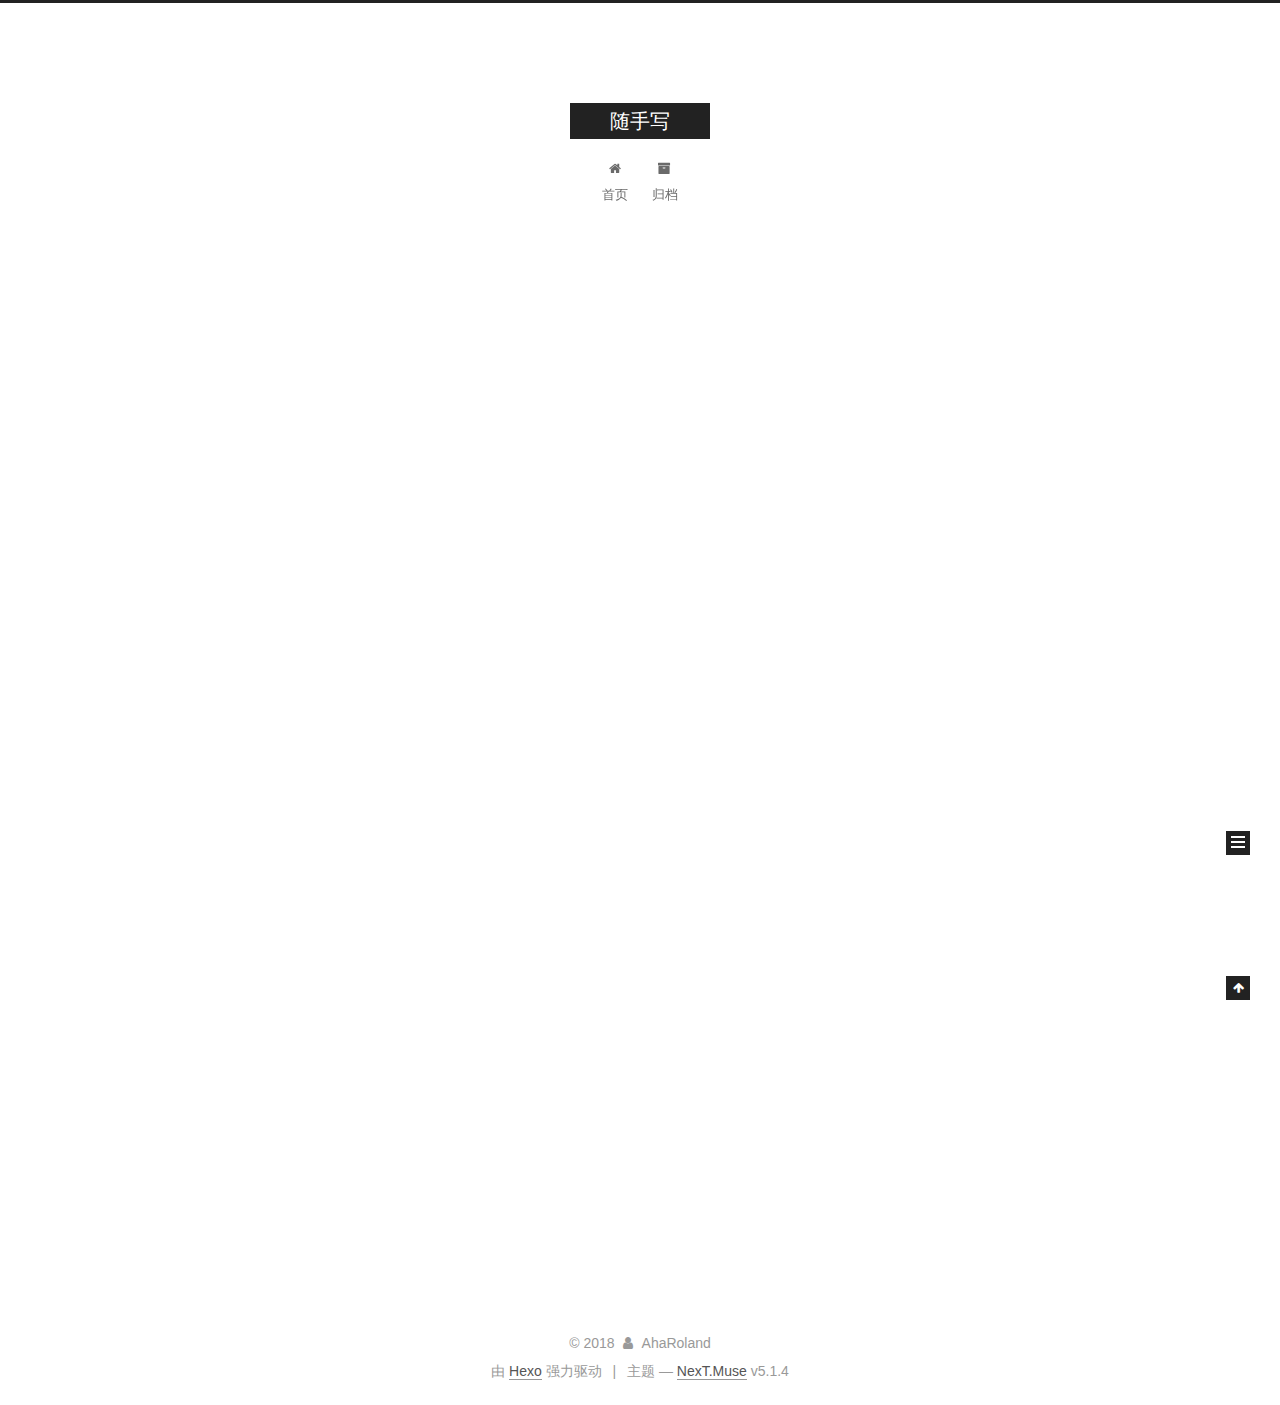
<file: index.html>
<!DOCTYPE html>



  


<html class="theme-next muse use-motion" lang="zh-Hans">
<head>
  <meta charset="UTF-8"/>
<meta http-equiv="X-UA-Compatible" content="IE=edge" />
<meta name="viewport" content="width=device-width, initial-scale=1, maximum-scale=1"/>
<meta name="theme-color" content="#222">









<meta http-equiv="Cache-Control" content="no-transform" />
<meta http-equiv="Cache-Control" content="no-siteapp" />
















  
  
  <link href="/lib/fancybox/source/jquery.fancybox.css?v=2.1.5" rel="stylesheet" type="text/css" />







<link href="/lib/font-awesome/css/font-awesome.min.css?v=4.6.2" rel="stylesheet" type="text/css" />

<link href="/css/main.css?v=5.1.4" rel="stylesheet" type="text/css" />


  <link rel="apple-touch-icon" sizes="180x180" href="/images/apple-touch-icon-next.png?v=5.1.4">


  <link rel="icon" type="image/png" sizes="32x32" href="/images/favicon-32x32-next.png?v=5.1.4">


  <link rel="icon" type="image/png" sizes="16x16" href="/images/favicon-16x16-next.png?v=5.1.4">


  <link rel="mask-icon" href="/images/logo.svg?v=5.1.4" color="#222">





  <meta name="keywords" content="Hexo, NexT" />










<meta property="og:type" content="website">
<meta property="og:title" content="随手写">
<meta property="og:url" content="http://yoursite.com/index.html">
<meta property="og:site_name" content="随手写">
<meta property="og:locale" content="zh-Hans">
<meta name="twitter:card" content="summary">
<meta name="twitter:title" content="随手写">



<script type="text/javascript" id="hexo.configurations">
  var NexT = window.NexT || {};
  var CONFIG = {
    root: '/',
    scheme: 'Muse',
    version: '5.1.4',
    sidebar: {"position":"left","display":"post","offset":12,"b2t":false,"scrollpercent":false,"onmobile":false},
    fancybox: true,
    tabs: true,
    motion: {"enable":true,"async":false,"transition":{"post_block":"fadeIn","post_header":"slideDownIn","post_body":"slideDownIn","coll_header":"slideLeftIn","sidebar":"slideUpIn"}},
    duoshuo: {
      userId: '0',
      author: '博主'
    },
    algolia: {
      applicationID: '',
      apiKey: '',
      indexName: '',
      hits: {"per_page":10},
      labels: {"input_placeholder":"Search for Posts","hits_empty":"We didn't find any results for the search: ${query}","hits_stats":"${hits} results found in ${time} ms"}
    }
  };
</script>



  <link rel="canonical" href="http://yoursite.com/"/>





  <title>随手写</title>
  








</head>

<body itemscope itemtype="http://schema.org/WebPage" lang="zh-Hans">

  
  
    
  

  <div class="container sidebar-position-left 
  page-home">
    <div class="headband"></div>

    <header id="header" class="header" itemscope itemtype="http://schema.org/WPHeader">
      <div class="header-inner"><div class="site-brand-wrapper">
  <div class="site-meta ">
    

    <div class="custom-logo-site-title">
      <a href="/"  class="brand" rel="start">
        <span class="logo-line-before"><i></i></span>
        <span class="site-title">随手写</span>
        <span class="logo-line-after"><i></i></span>
      </a>
    </div>
      
        <p class="site-subtitle"></p>
      
  </div>

  <div class="site-nav-toggle">
    <button>
      <span class="btn-bar"></span>
      <span class="btn-bar"></span>
      <span class="btn-bar"></span>
    </button>
  </div>
</div>

<nav class="site-nav">
  

  
    <ul id="menu" class="menu">
      
        
        <li class="menu-item menu-item-home">
          <a href="/" rel="section">
            
              <i class="menu-item-icon fa fa-fw fa-home"></i> <br />
            
            首页
          </a>
        </li>
      
        
        <li class="menu-item menu-item-archives">
          <a href="/archives/" rel="section">
            
              <i class="menu-item-icon fa fa-fw fa-archive"></i> <br />
            
            归档
          </a>
        </li>
      

      
    </ul>
  

  
</nav>



 </div>
    </header>

    <main id="main" class="main">
      <div class="main-inner">
        <div class="content-wrap">
          <div id="content" class="content">
            
  <section id="posts" class="posts-expand">
    
      

  

  
  
  

  <article class="post post-type-normal" itemscope itemtype="http://schema.org/Article">
  
  
  
  <div class="post-block">
    <link itemprop="mainEntityOfPage" href="http://yoursite.com/2018/09/17/hello-world/">

    <span hidden itemprop="author" itemscope itemtype="http://schema.org/Person">
      <meta itemprop="name" content="AhaRoland">
      <meta itemprop="description" content="">
      <meta itemprop="image" content="/images/avatar.gif">
    </span>

    <span hidden itemprop="publisher" itemscope itemtype="http://schema.org/Organization">
      <meta itemprop="name" content="随手写">
    </span>

    
      <header class="post-header">

        
        
          <h1 class="post-title" itemprop="name headline">
                
                <a class="post-title-link" href="/2018/09/17/hello-world/" itemprop="url">Hello World</a></h1>
        

        <div class="post-meta">
          <span class="post-time">
            
              <span class="post-meta-item-icon">
                <i class="fa fa-calendar-o"></i>
              </span>
              
                <span class="post-meta-item-text">发表于</span>
              
              <time title="创建于" itemprop="dateCreated datePublished" datetime="2018-09-17T00:57:57+08:00">
                2018-09-17
              </time>
            

            

            
          </span>

          

          
            
          

          
          

          

          

          

        </div>
      </header>
    

    
    
    
    <div class="post-body" itemprop="articleBody">

      
      

      
        
          
            <p>Welcome to <a href="https://hexo.io/" target="_blank" rel="noopener">Hexo</a>! This is your very first post. Check <a href="https://hexo.io/docs/" target="_blank" rel="noopener">documentation</a> for more info. If you get any problems when using Hexo, you can find the answer in <a href="https://hexo.io/docs/troubleshooting.html" target="_blank" rel="noopener">troubleshooting</a> or you can ask me on <a href="https://github.com/hexojs/hexo/issues" target="_blank" rel="noopener">GitHub</a>.</p>
<h2 id="Quick-Start"><a href="#Quick-Start" class="headerlink" title="Quick Start"></a>Quick Start</h2><h3 id="Create-a-new-post"><a href="#Create-a-new-post" class="headerlink" title="Create a new post"></a>Create a new post</h3><figure class="highlight bash"><table><tr><td class="gutter"><pre><span class="line">1</span><br></pre></td><td class="code"><pre><span class="line">$ hexo new <span class="string">"My New Post"</span></span><br></pre></td></tr></table></figure>
<p>More info: <a href="https://hexo.io/docs/writing.html" target="_blank" rel="noopener">Writing</a></p>
<h3 id="Run-server"><a href="#Run-server" class="headerlink" title="Run server"></a>Run server</h3><figure class="highlight bash"><table><tr><td class="gutter"><pre><span class="line">1</span><br></pre></td><td class="code"><pre><span class="line">$ hexo server</span><br></pre></td></tr></table></figure>
<p>More info: <a href="https://hexo.io/docs/server.html" target="_blank" rel="noopener">Server</a></p>
<h3 id="Generate-static-files"><a href="#Generate-static-files" class="headerlink" title="Generate static files"></a>Generate static files</h3><figure class="highlight bash"><table><tr><td class="gutter"><pre><span class="line">1</span><br></pre></td><td class="code"><pre><span class="line">$ hexo generate</span><br></pre></td></tr></table></figure>
<p>More info: <a href="https://hexo.io/docs/generating.html" target="_blank" rel="noopener">Generating</a></p>
<h3 id="Deploy-to-remote-sites"><a href="#Deploy-to-remote-sites" class="headerlink" title="Deploy to remote sites"></a>Deploy to remote sites</h3><figure class="highlight bash"><table><tr><td class="gutter"><pre><span class="line">1</span><br></pre></td><td class="code"><pre><span class="line">$ hexo deploy</span><br></pre></td></tr></table></figure>
<p>More info: <a href="https://hexo.io/docs/deployment.html" target="_blank" rel="noopener">Deployment</a></p>

          
        
      
    </div>
    
    
    

    

    

    

    <footer class="post-footer">
      

      

      

      
      
        <div class="post-eof"></div>
      
    </footer>
  </div>
  
  
  
  </article>


    
  </section>

  


          </div>
          


          

        </div>
        
          
  
  <div class="sidebar-toggle">
    <div class="sidebar-toggle-line-wrap">
      <span class="sidebar-toggle-line sidebar-toggle-line-first"></span>
      <span class="sidebar-toggle-line sidebar-toggle-line-middle"></span>
      <span class="sidebar-toggle-line sidebar-toggle-line-last"></span>
    </div>
  </div>

  <aside id="sidebar" class="sidebar">
    
    <div class="sidebar-inner">

      

      

      <section class="site-overview-wrap sidebar-panel sidebar-panel-active">
        <div class="site-overview">
          <div class="site-author motion-element" itemprop="author" itemscope itemtype="http://schema.org/Person">
            
              <p class="site-author-name" itemprop="name">AhaRoland</p>
              <p class="site-description motion-element" itemprop="description"></p>
          </div>

          <nav class="site-state motion-element">

            
              <div class="site-state-item site-state-posts">
              
                <a href="/archives/">
              
                  <span class="site-state-item-count">1</span>
                  <span class="site-state-item-name">日志</span>
                </a>
              </div>
            

            

            

          </nav>

          

          

          
          

          
          

          

        </div>
      </section>

      

      

    </div>
  </aside>


        
      </div>
    </main>

    <footer id="footer" class="footer">
      <div class="footer-inner">
        <div class="copyright">&copy; <span itemprop="copyrightYear">2018</span>
  <span class="with-love">
    <i class="fa fa-user"></i>
  </span>
  <span class="author" itemprop="copyrightHolder">AhaRoland</span>

  
</div>


  <div class="powered-by">由 <a class="theme-link" target="_blank" href="https://hexo.io">Hexo</a> 强力驱动</div>



  <span class="post-meta-divider">|</span>



  <div class="theme-info">主题 &mdash; <a class="theme-link" target="_blank" href="https://github.com/iissnan/hexo-theme-next">NexT.Muse</a> v5.1.4</div>




        







        
      </div>
    </footer>

    
      <div class="back-to-top">
        <i class="fa fa-arrow-up"></i>
        
      </div>
    

    

  </div>

  

<script type="text/javascript">
  if (Object.prototype.toString.call(window.Promise) !== '[object Function]') {
    window.Promise = null;
  }
</script>









  












  
  
    <script type="text/javascript" src="/lib/jquery/index.js?v=2.1.3"></script>
  

  
  
    <script type="text/javascript" src="/lib/fastclick/lib/fastclick.min.js?v=1.0.6"></script>
  

  
  
    <script type="text/javascript" src="/lib/jquery_lazyload/jquery.lazyload.js?v=1.9.7"></script>
  

  
  
    <script type="text/javascript" src="/lib/velocity/velocity.min.js?v=1.2.1"></script>
  

  
  
    <script type="text/javascript" src="/lib/velocity/velocity.ui.min.js?v=1.2.1"></script>
  

  
  
    <script type="text/javascript" src="/lib/fancybox/source/jquery.fancybox.pack.js?v=2.1.5"></script>
  


  


  <script type="text/javascript" src="/js/src/utils.js?v=5.1.4"></script>

  <script type="text/javascript" src="/js/src/motion.js?v=5.1.4"></script>



  
  

  

  


  <script type="text/javascript" src="/js/src/bootstrap.js?v=5.1.4"></script>



  


  




	





  





  












  





  

  

  

  
  

  

  

  

</body>
</html>
</file>
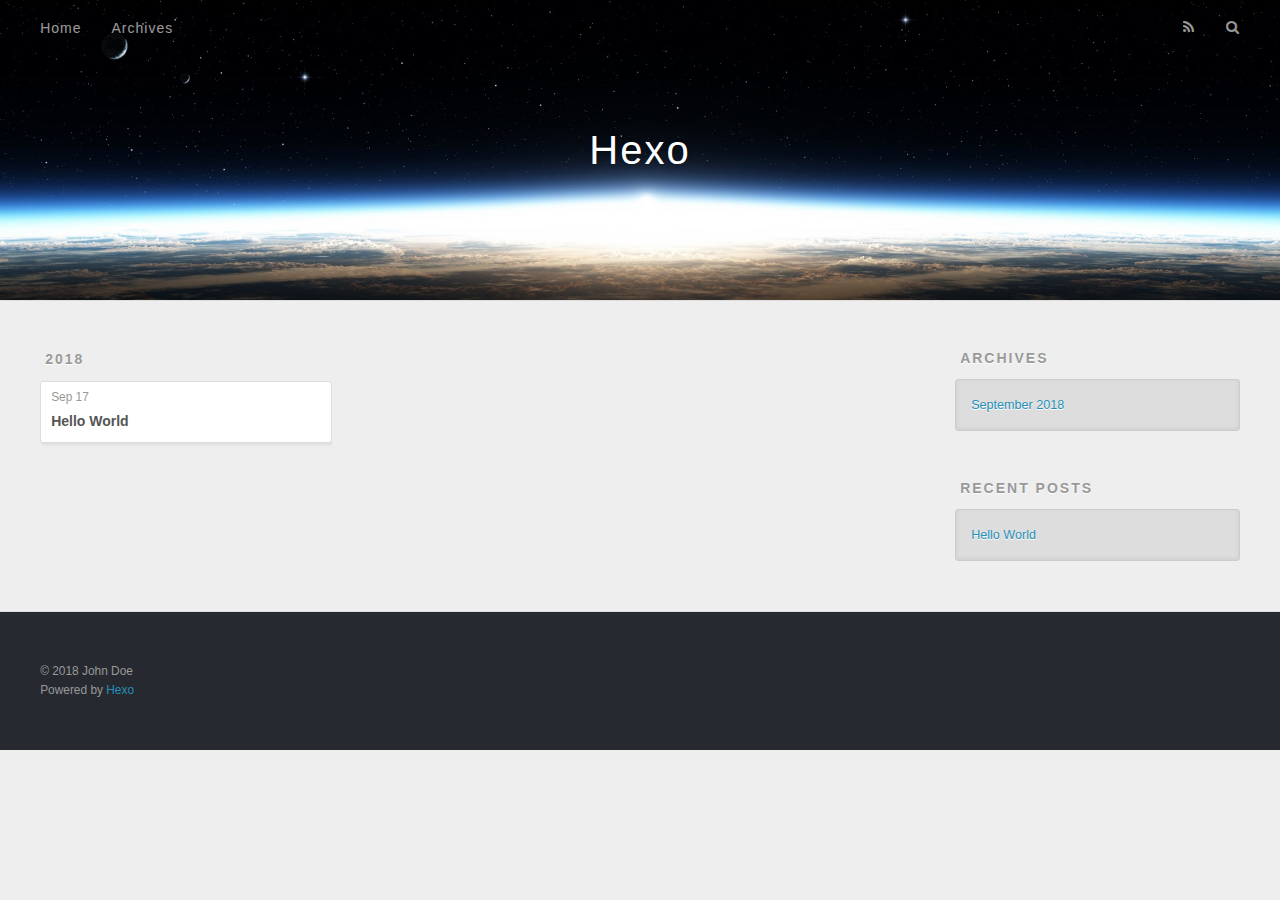
<file: archives/index.html>
<!DOCTYPE html>
<html>
<head>
  <meta charset="utf-8">
  

  
  <title>Archives | Hexo</title>
  <meta name="viewport" content="width=device-width, initial-scale=1, maximum-scale=1">
  <meta property="og:type" content="website">
<meta property="og:title" content="Hexo">
<meta property="og:url" content="http://yoursite.com/archives/index.html">
<meta property="og:site_name" content="Hexo">
<meta property="og:locale" content="default">
<meta name="twitter:card" content="summary">
<meta name="twitter:title" content="Hexo">
  
    <link rel="alternate" href="/atom.xml" title="Hexo" type="application/atom+xml">
  
  
    <link rel="icon" href="/favicon.png">
  
  
    <link href="//fonts.googleapis.com/css?family=Source+Code+Pro" rel="stylesheet" type="text/css">
  
  <link rel="stylesheet" href="/css/style.css">
</head>

<body>
  <div id="container">
    <div id="wrap">
      <header id="header">
  <div id="banner"></div>
  <div id="header-outer" class="outer">
    <div id="header-title" class="inner">
      <h1 id="logo-wrap">
        <a href="/" id="logo">Hexo</a>
      </h1>
      
    </div>
    <div id="header-inner" class="inner">
      <nav id="main-nav">
        <a id="main-nav-toggle" class="nav-icon"></a>
        
          <a class="main-nav-link" href="/">Home</a>
        
          <a class="main-nav-link" href="/archives">Archives</a>
        
      </nav>
      <nav id="sub-nav">
        
          <a id="nav-rss-link" class="nav-icon" href="/atom.xml" title="RSS Feed"></a>
        
        <a id="nav-search-btn" class="nav-icon" title="Search"></a>
      </nav>
      <div id="search-form-wrap">
        <form action="//google.com/search" method="get" accept-charset="UTF-8" class="search-form"><input type="search" name="q" class="search-form-input" placeholder="Search"><button type="submit" class="search-form-submit">&#xF002;</button><input type="hidden" name="sitesearch" value="http://yoursite.com"></form>
      </div>
    </div>
  </div>
</header>
      <div class="outer">
        <section id="main">
  
  
    
    
      
      
      <section class="archives-wrap">
        <div class="archive-year-wrap">
          <a href="/archives/2018" class="archive-year">2018</a>
        </div>
        <div class="archives">
    
    <article class="archive-article archive-type-post">
  <div class="archive-article-inner">
    <header class="archive-article-header">
      <a href="/2018/09/17/hello-world/" class="archive-article-date">
  <time datetime="2018-09-16T16:57:57.551Z" itemprop="datePublished">Sep 17</time>
</a>
      
  
    <h1 itemprop="name">
      <a class="archive-article-title" href="/2018/09/17/hello-world/">Hello World</a>
    </h1>
  

    </header>
  </div>
</article>
  
  
    </div></section>
  


</section>
        
          <aside id="sidebar">
  
    

  
    

  
    
  
    
  <div class="widget-wrap">
    <h3 class="widget-title">Archives</h3>
    <div class="widget">
      <ul class="archive-list"><li class="archive-list-item"><a class="archive-list-link" href="/archives/2018/09/">September 2018</a></li></ul>
    </div>
  </div>


  
    
  <div class="widget-wrap">
    <h3 class="widget-title">Recent Posts</h3>
    <div class="widget">
      <ul>
        
          <li>
            <a href="/2018/09/17/hello-world/">Hello World</a>
          </li>
        
      </ul>
    </div>
  </div>

  
</aside>
        
      </div>
      <footer id="footer">
  
  <div class="outer">
    <div id="footer-info" class="inner">
      &copy; 2018 John Doe<br>
      Powered by <a href="http://hexo.io/" target="_blank">Hexo</a>
    </div>
  </div>
</footer>
    </div>
    <nav id="mobile-nav">
  
    <a href="/" class="mobile-nav-link">Home</a>
  
    <a href="/archives" class="mobile-nav-link">Archives</a>
  
</nav>
    

<script src="//ajax.googleapis.com/ajax/libs/jquery/2.0.3/jquery.min.js"></script>


  <link rel="stylesheet" href="/fancybox/jquery.fancybox.css">
  <script src="/fancybox/jquery.fancybox.pack.js"></script>


<script src="/js/script.js"></script>



  </div>
</body>
</html>
</file>
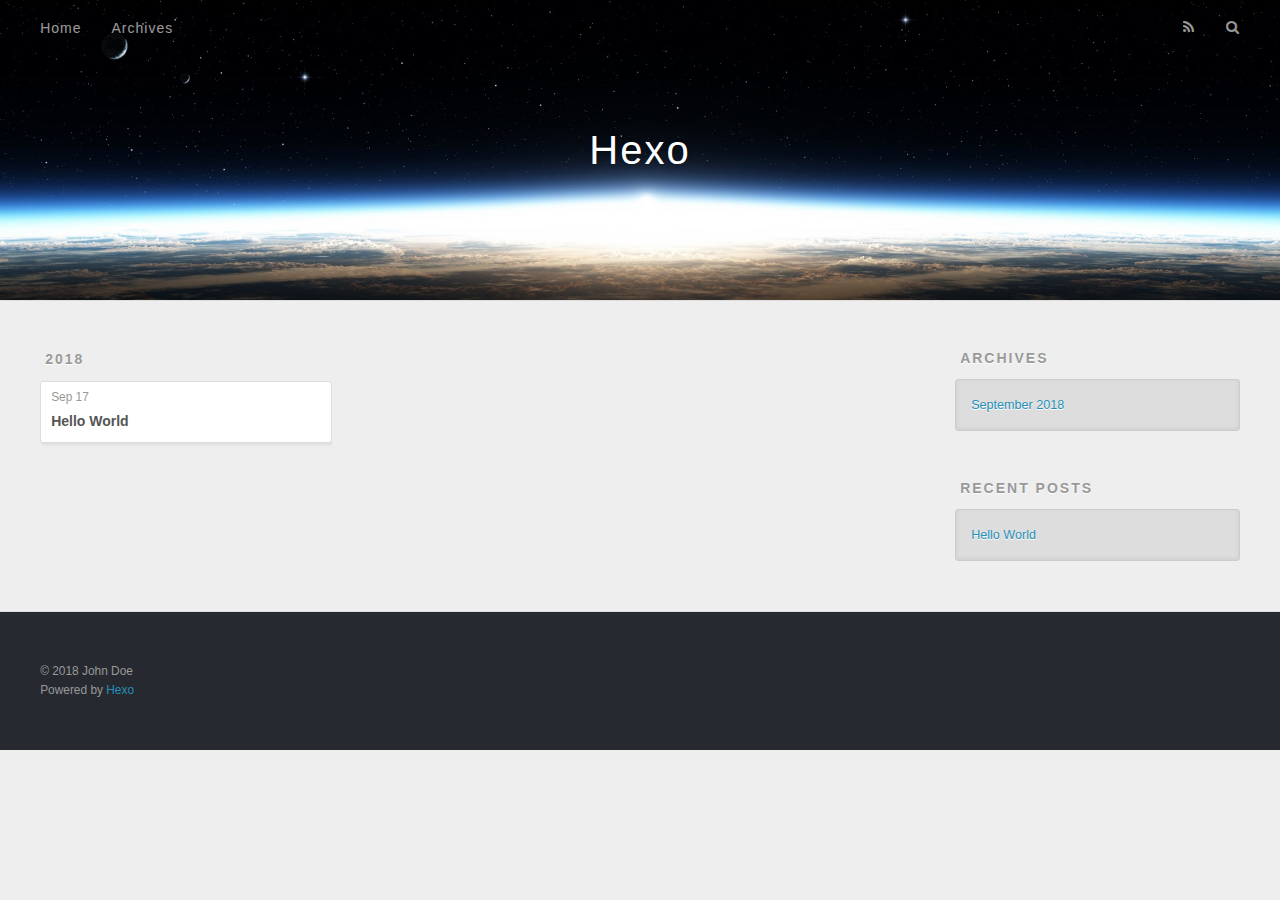
<file: archives/2018/index.html>
<!DOCTYPE html>
<html>
<head>
  <meta charset="utf-8">
  

  
  <title>Archives: 2018 | Hexo</title>
  <meta name="viewport" content="width=device-width, initial-scale=1, maximum-scale=1">
  <meta property="og:type" content="website">
<meta property="og:title" content="Hexo">
<meta property="og:url" content="http://yoursite.com/archives/2018/index.html">
<meta property="og:site_name" content="Hexo">
<meta property="og:locale" content="default">
<meta name="twitter:card" content="summary">
<meta name="twitter:title" content="Hexo">
  
    <link rel="alternate" href="/atom.xml" title="Hexo" type="application/atom+xml">
  
  
    <link rel="icon" href="/favicon.png">
  
  
    <link href="//fonts.googleapis.com/css?family=Source+Code+Pro" rel="stylesheet" type="text/css">
  
  <link rel="stylesheet" href="/css/style.css">
</head>

<body>
  <div id="container">
    <div id="wrap">
      <header id="header">
  <div id="banner"></div>
  <div id="header-outer" class="outer">
    <div id="header-title" class="inner">
      <h1 id="logo-wrap">
        <a href="/" id="logo">Hexo</a>
      </h1>
      
    </div>
    <div id="header-inner" class="inner">
      <nav id="main-nav">
        <a id="main-nav-toggle" class="nav-icon"></a>
        
          <a class="main-nav-link" href="/">Home</a>
        
          <a class="main-nav-link" href="/archives">Archives</a>
        
      </nav>
      <nav id="sub-nav">
        
          <a id="nav-rss-link" class="nav-icon" href="/atom.xml" title="RSS Feed"></a>
        
        <a id="nav-search-btn" class="nav-icon" title="Search"></a>
      </nav>
      <div id="search-form-wrap">
        <form action="//google.com/search" method="get" accept-charset="UTF-8" class="search-form"><input type="search" name="q" class="search-form-input" placeholder="Search"><button type="submit" class="search-form-submit">&#xF002;</button><input type="hidden" name="sitesearch" value="http://yoursite.com"></form>
      </div>
    </div>
  </div>
</header>
      <div class="outer">
        <section id="main">
  
  
    
    
      
      
      <section class="archives-wrap">
        <div class="archive-year-wrap">
          <a href="/archives/2018" class="archive-year">2018</a>
        </div>
        <div class="archives">
    
    <article class="archive-article archive-type-post">
  <div class="archive-article-inner">
    <header class="archive-article-header">
      <a href="/2018/09/17/hello-world/" class="archive-article-date">
  <time datetime="2018-09-16T16:57:57.551Z" itemprop="datePublished">Sep 17</time>
</a>
      
  
    <h1 itemprop="name">
      <a class="archive-article-title" href="/2018/09/17/hello-world/">Hello World</a>
    </h1>
  

    </header>
  </div>
</article>
  
  
    </div></section>
  


</section>
        
          <aside id="sidebar">
  
    

  
    

  
    
  
    
  <div class="widget-wrap">
    <h3 class="widget-title">Archives</h3>
    <div class="widget">
      <ul class="archive-list"><li class="archive-list-item"><a class="archive-list-link" href="/archives/2018/09/">September 2018</a></li></ul>
    </div>
  </div>


  
    
  <div class="widget-wrap">
    <h3 class="widget-title">Recent Posts</h3>
    <div class="widget">
      <ul>
        
          <li>
            <a href="/2018/09/17/hello-world/">Hello World</a>
          </li>
        
      </ul>
    </div>
  </div>

  
</aside>
        
      </div>
      <footer id="footer">
  
  <div class="outer">
    <div id="footer-info" class="inner">
      &copy; 2018 John Doe<br>
      Powered by <a href="http://hexo.io/" target="_blank">Hexo</a>
    </div>
  </div>
</footer>
    </div>
    <nav id="mobile-nav">
  
    <a href="/" class="mobile-nav-link">Home</a>
  
    <a href="/archives" class="mobile-nav-link">Archives</a>
  
</nav>
    

<script src="//ajax.googleapis.com/ajax/libs/jquery/2.0.3/jquery.min.js"></script>


  <link rel="stylesheet" href="/fancybox/jquery.fancybox.css">
  <script src="/fancybox/jquery.fancybox.pack.js"></script>


<script src="/js/script.js"></script>



  </div>
</body>
</html>
</file>
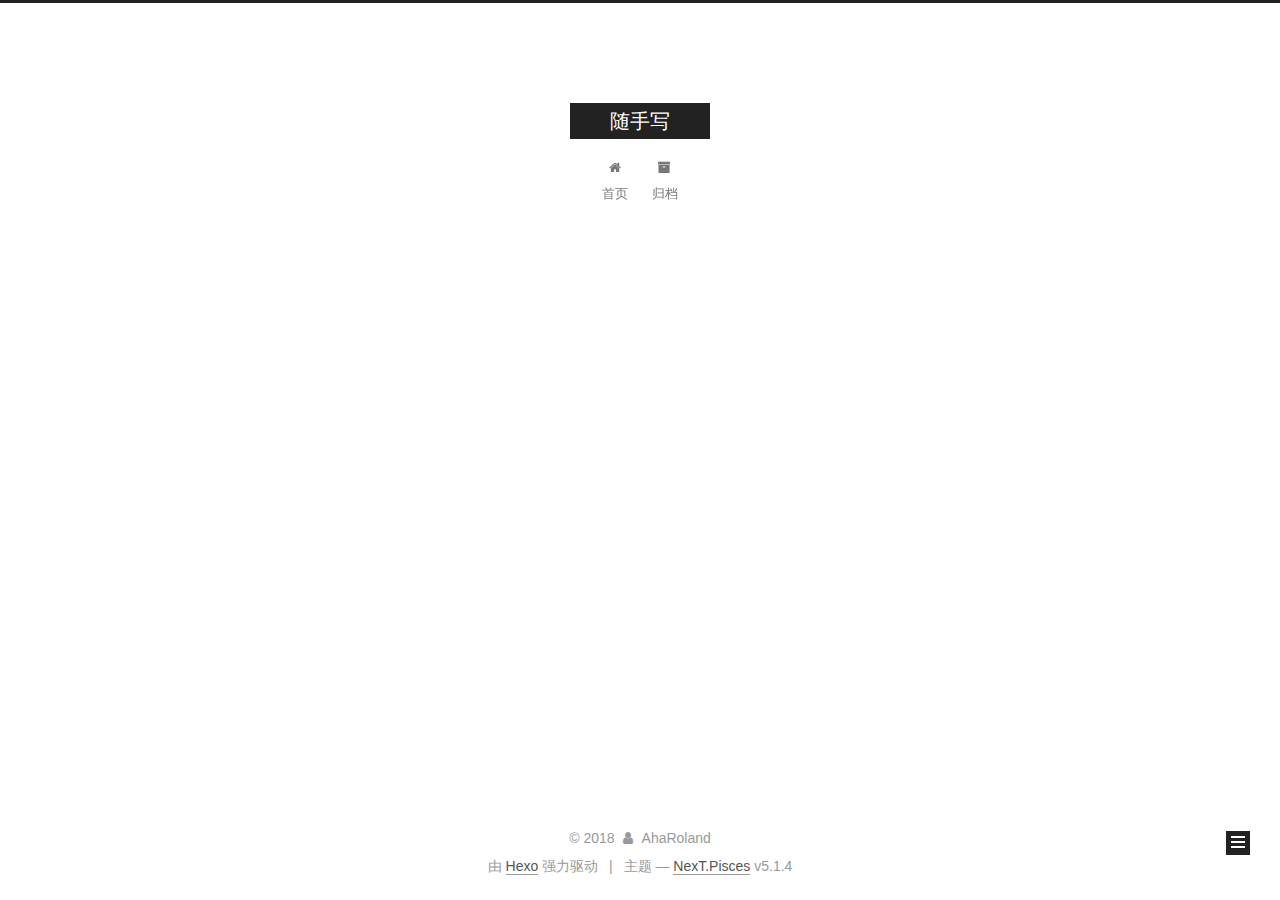
<file: archives/2018/09/index.html>
<!DOCTYPE html>



  


<html class="theme-next pisces use-motion" lang="zh-Hans">
<head>
  <meta charset="UTF-8"/>
<meta http-equiv="X-UA-Compatible" content="IE=edge" />
<meta name="viewport" content="width=device-width, initial-scale=1, maximum-scale=1"/>
<meta name="theme-color" content="#222">









<meta http-equiv="Cache-Control" content="no-transform" />
<meta http-equiv="Cache-Control" content="no-siteapp" />
















  
  
  <link href="/lib/fancybox/source/jquery.fancybox.css?v=2.1.5" rel="stylesheet" type="text/css" />







<link href="/lib/font-awesome/css/font-awesome.min.css?v=4.6.2" rel="stylesheet" type="text/css" />

<link href="/css/main.css?v=5.1.4" rel="stylesheet" type="text/css" />


  <link rel="apple-touch-icon" sizes="180x180" href="/images/apple-touch-icon-next.png?v=5.1.4">


  <link rel="icon" type="image/png" sizes="32x32" href="/images/favicon-32x32-next.png?v=5.1.4">


  <link rel="icon" type="image/png" sizes="16x16" href="/images/favicon-16x16-next.png?v=5.1.4">


  <link rel="mask-icon" href="/images/logo.svg?v=5.1.4" color="#222">





  <meta name="keywords" content="Hexo, NexT" />










<meta property="og:type" content="website">
<meta property="og:title" content="随手写">
<meta property="og:url" content="http://yoursite.com/archives/2018/09/index.html">
<meta property="og:site_name" content="随手写">
<meta property="og:locale" content="zh-Hans">
<meta name="twitter:card" content="summary">
<meta name="twitter:title" content="随手写">



<script type="text/javascript" id="hexo.configurations">
  var NexT = window.NexT || {};
  var CONFIG = {
    root: '/',
    scheme: 'Pisces',
    version: '5.1.4',
    sidebar: {"position":"left","display":"post","offset":12,"b2t":false,"scrollpercent":false,"onmobile":false},
    fancybox: true,
    tabs: true,
    motion: {"enable":true,"async":false,"transition":{"post_block":"fadeIn","post_header":"slideDownIn","post_body":"slideDownIn","coll_header":"slideLeftIn","sidebar":"slideUpIn"}},
    duoshuo: {
      userId: '0',
      author: '博主'
    },
    algolia: {
      applicationID: '',
      apiKey: '',
      indexName: '',
      hits: {"per_page":10},
      labels: {"input_placeholder":"Search for Posts","hits_empty":"We didn't find any results for the search: ${query}","hits_stats":"${hits} results found in ${time} ms"}
    }
  };
</script>



  <link rel="canonical" href="http://yoursite.com/archives/2018/09/"/>





  <title>归档 | 随手写</title>
  








</head>

<body itemscope itemtype="http://schema.org/WebPage" lang="zh-Hans">

  
  
    
  

  <div class="container sidebar-position-left page-archive">
    <div class="headband"></div>

    <header id="header" class="header" itemscope itemtype="http://schema.org/WPHeader">
      <div class="header-inner"><div class="site-brand-wrapper">
  <div class="site-meta ">
    

    <div class="custom-logo-site-title">
      <a href="/"  class="brand" rel="start">
        <span class="logo-line-before"><i></i></span>
        <span class="site-title">随手写</span>
        <span class="logo-line-after"><i></i></span>
      </a>
    </div>
      
        <p class="site-subtitle"></p>
      
  </div>

  <div class="site-nav-toggle">
    <button>
      <span class="btn-bar"></span>
      <span class="btn-bar"></span>
      <span class="btn-bar"></span>
    </button>
  </div>
</div>

<nav class="site-nav">
  

  
    <ul id="menu" class="menu">
      
        
        <li class="menu-item menu-item-home">
          <a href="/" rel="section">
            
              <i class="menu-item-icon fa fa-fw fa-home"></i> <br />
            
            首页
          </a>
        </li>
      
        
        <li class="menu-item menu-item-archives">
          <a href="/archives/" rel="section">
            
              <i class="menu-item-icon fa fa-fw fa-archive"></i> <br />
            
            归档
          </a>
        </li>
      

      
    </ul>
  

  
</nav>



 </div>
    </header>

    <main id="main" class="main">
      <div class="main-inner">
        <div class="content-wrap">
          <div id="content" class="content">
            

  
  
  
  <div class="post-block archive">
    <div id="posts" class="posts-collapse">
      <span class="archive-move-on"></span>

      <span class="archive-page-counter">
        
        
        
          
        
        嗯..! 目前共计 1 篇日志。 继续努力。
      </span>

      

        
        
        

        
          
          <div class="collection-title">
            <h1 class="archive-year" id="archive-year-2018">2018</h1>
          </div>
        
        

        

  <article class="post post-type-normal" itemscope itemtype="http://schema.org/Article">
    <header class="post-header">

      <h2 class="post-title">
        
            <a class="post-title-link" href="/2018/09/17/hello-world/" itemprop="url">
              
                <span itemprop="name">Hello World</span>
              
            </a>
        
      </h2>

      <div class="post-meta">
        <time class="post-time" itemprop="dateCreated"
              datetime="2018-09-17T00:57:57+08:00"
              content="2018-09-17" >
          09-17
        </time>
      </div>

    </header>
  </article>



      

    </div>
  </div>
  
  
  

  



          </div>
          


          

        </div>
        
          
  
  <div class="sidebar-toggle">
    <div class="sidebar-toggle-line-wrap">
      <span class="sidebar-toggle-line sidebar-toggle-line-first"></span>
      <span class="sidebar-toggle-line sidebar-toggle-line-middle"></span>
      <span class="sidebar-toggle-line sidebar-toggle-line-last"></span>
    </div>
  </div>

  <aside id="sidebar" class="sidebar">
    
    <div class="sidebar-inner">

      

      

      <section class="site-overview-wrap sidebar-panel sidebar-panel-active">
        <div class="site-overview">
          <div class="site-author motion-element" itemprop="author" itemscope itemtype="http://schema.org/Person">
            
              <p class="site-author-name" itemprop="name">AhaRoland</p>
              <p class="site-description motion-element" itemprop="description"></p>
          </div>

          <nav class="site-state motion-element">

            
              <div class="site-state-item site-state-posts">
              
                <a href="/archives/">
              
                  <span class="site-state-item-count">1</span>
                  <span class="site-state-item-name">日志</span>
                </a>
              </div>
            

            

            

          </nav>

          

          

          
          

          
          

          

        </div>
      </section>

      

      

    </div>
  </aside>


        
      </div>
    </main>

    <footer id="footer" class="footer">
      <div class="footer-inner">
        <div class="copyright">&copy; <span itemprop="copyrightYear">2018</span>
  <span class="with-love">
    <i class="fa fa-user"></i>
  </span>
  <span class="author" itemprop="copyrightHolder">AhaRoland</span>

  
</div>


  <div class="powered-by">由 <a class="theme-link" target="_blank" href="https://hexo.io">Hexo</a> 强力驱动</div>



  <span class="post-meta-divider">|</span>



  <div class="theme-info">主题 &mdash; <a class="theme-link" target="_blank" href="https://github.com/iissnan/hexo-theme-next">NexT.Pisces</a> v5.1.4</div>




        







        
      </div>
    </footer>

    
      <div class="back-to-top">
        <i class="fa fa-arrow-up"></i>
        
      </div>
    

    

  </div>

  

<script type="text/javascript">
  if (Object.prototype.toString.call(window.Promise) !== '[object Function]') {
    window.Promise = null;
  }
</script>









  












  
  
    <script type="text/javascript" src="/lib/jquery/index.js?v=2.1.3"></script>
  

  
  
    <script type="text/javascript" src="/lib/fastclick/lib/fastclick.min.js?v=1.0.6"></script>
  

  
  
    <script type="text/javascript" src="/lib/jquery_lazyload/jquery.lazyload.js?v=1.9.7"></script>
  

  
  
    <script type="text/javascript" src="/lib/velocity/velocity.min.js?v=1.2.1"></script>
  

  
  
    <script type="text/javascript" src="/lib/velocity/velocity.ui.min.js?v=1.2.1"></script>
  

  
  
    <script type="text/javascript" src="/lib/fancybox/source/jquery.fancybox.pack.js?v=2.1.5"></script>
  


  


  <script type="text/javascript" src="/js/src/utils.js?v=5.1.4"></script>

  <script type="text/javascript" src="/js/src/motion.js?v=5.1.4"></script>



  
  


  <script type="text/javascript" src="/js/src/affix.js?v=5.1.4"></script>

  <script type="text/javascript" src="/js/src/schemes/pisces.js?v=5.1.4"></script>



  

  


  <script type="text/javascript" src="/js/src/bootstrap.js?v=5.1.4"></script>



  


  




	





  





  












  





  

  

  

  
  

  

  

  

</body>
</html>
</file>
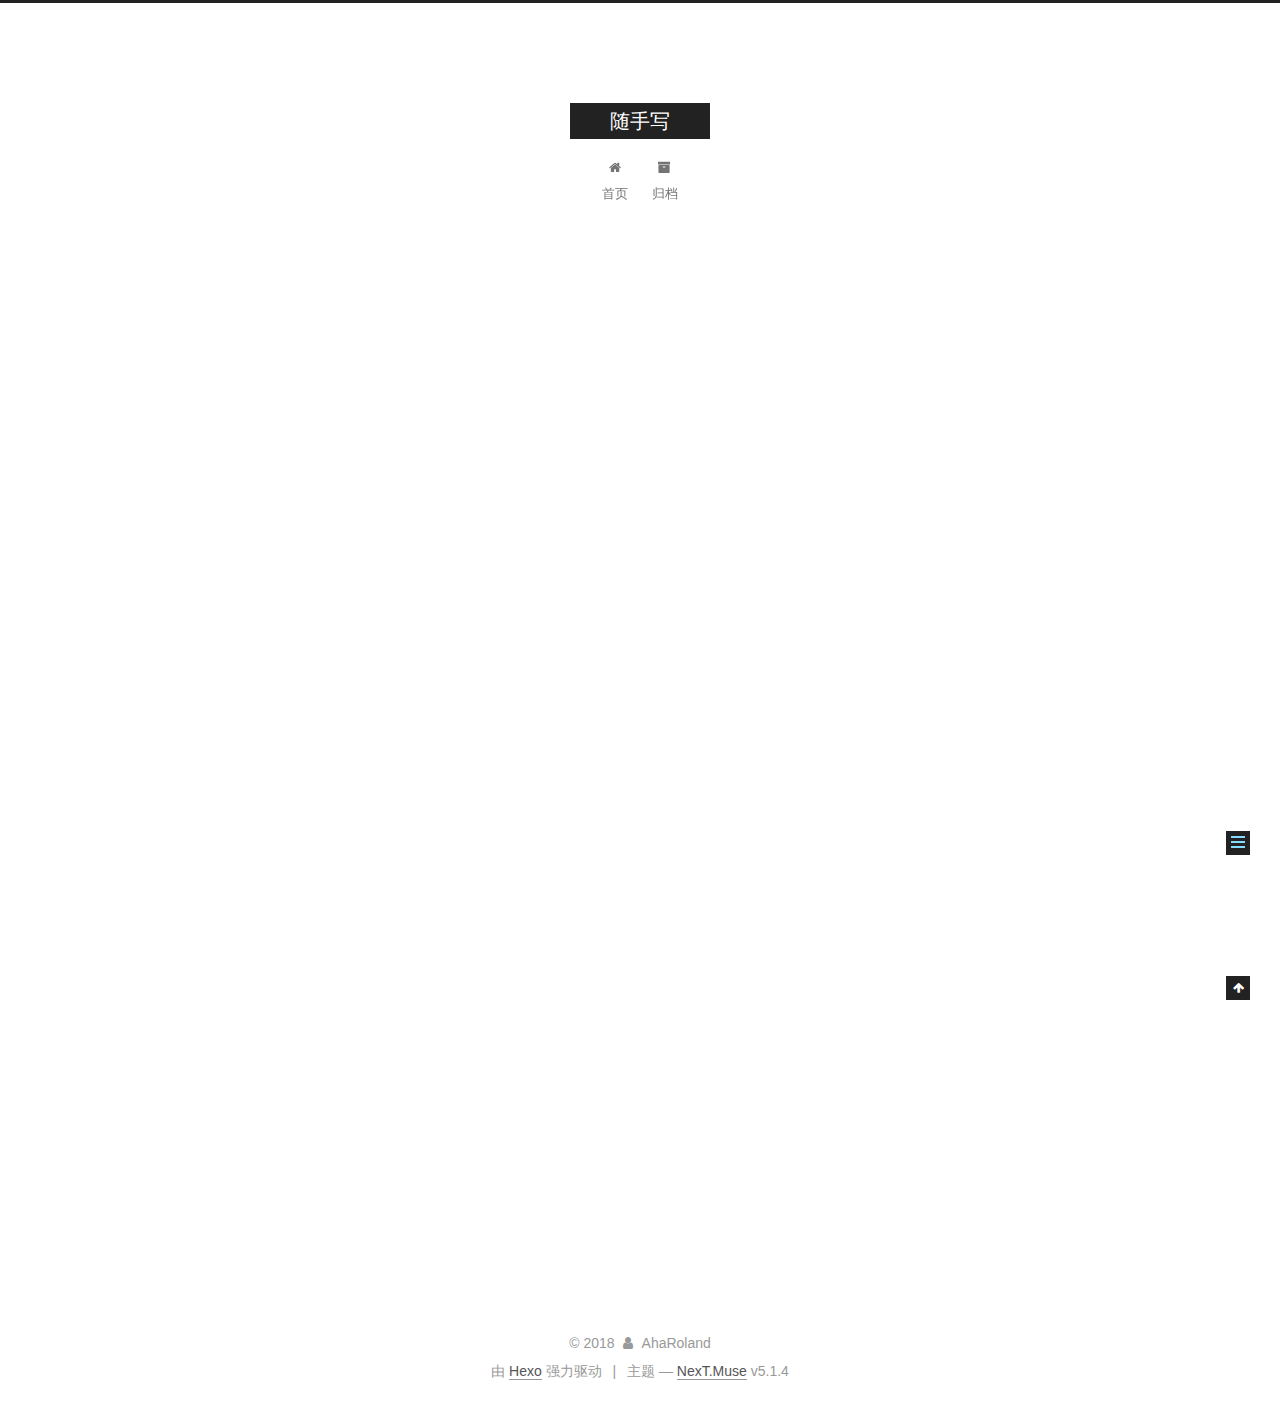
<file: 2018/09/17/hello-world/index.html>
<!DOCTYPE html>



  


<html class="theme-next muse use-motion" lang="zh-Hans">
<head>
  <meta charset="UTF-8"/>
<meta http-equiv="X-UA-Compatible" content="IE=edge" />
<meta name="viewport" content="width=device-width, initial-scale=1, maximum-scale=1"/>
<meta name="theme-color" content="#222">









<meta http-equiv="Cache-Control" content="no-transform" />
<meta http-equiv="Cache-Control" content="no-siteapp" />
















  
  
  <link href="/lib/fancybox/source/jquery.fancybox.css?v=2.1.5" rel="stylesheet" type="text/css" />







<link href="/lib/font-awesome/css/font-awesome.min.css?v=4.6.2" rel="stylesheet" type="text/css" />

<link href="/css/main.css?v=5.1.4" rel="stylesheet" type="text/css" />


  <link rel="apple-touch-icon" sizes="180x180" href="/images/apple-touch-icon-next.png?v=5.1.4">


  <link rel="icon" type="image/png" sizes="32x32" href="/images/favicon-32x32-next.png?v=5.1.4">


  <link rel="icon" type="image/png" sizes="16x16" href="/images/favicon-16x16-next.png?v=5.1.4">


  <link rel="mask-icon" href="/images/logo.svg?v=5.1.4" color="#222">





  <meta name="keywords" content="Hexo, NexT" />










<meta name="description" content="Welcome to Hexo! This is your very first post. Check documentation for more info. If you get any problems when using Hexo, you can find the answer in troubleshooting or you can ask me on GitHub. Quick">
<meta property="og:type" content="article">
<meta property="og:title" content="Hello World">
<meta property="og:url" content="http://yoursite.com/2018/09/17/hello-world/index.html">
<meta property="og:site_name" content="随手写">
<meta property="og:description" content="Welcome to Hexo! This is your very first post. Check documentation for more info. If you get any problems when using Hexo, you can find the answer in troubleshooting or you can ask me on GitHub. Quick">
<meta property="og:locale" content="zh-Hans">
<meta property="og:updated_time" content="2018-09-16T16:57:57.552Z">
<meta name="twitter:card" content="summary">
<meta name="twitter:title" content="Hello World">
<meta name="twitter:description" content="Welcome to Hexo! This is your very first post. Check documentation for more info. If you get any problems when using Hexo, you can find the answer in troubleshooting or you can ask me on GitHub. Quick">



<script type="text/javascript" id="hexo.configurations">
  var NexT = window.NexT || {};
  var CONFIG = {
    root: '/',
    scheme: 'Muse',
    version: '5.1.4',
    sidebar: {"position":"left","display":"post","offset":12,"b2t":false,"scrollpercent":false,"onmobile":false},
    fancybox: true,
    tabs: true,
    motion: {"enable":true,"async":false,"transition":{"post_block":"fadeIn","post_header":"slideDownIn","post_body":"slideDownIn","coll_header":"slideLeftIn","sidebar":"slideUpIn"}},
    duoshuo: {
      userId: '0',
      author: '博主'
    },
    algolia: {
      applicationID: '',
      apiKey: '',
      indexName: '',
      hits: {"per_page":10},
      labels: {"input_placeholder":"Search for Posts","hits_empty":"We didn't find any results for the search: ${query}","hits_stats":"${hits} results found in ${time} ms"}
    }
  };
</script>



  <link rel="canonical" href="http://yoursite.com/2018/09/17/hello-world/"/>





  <title>Hello World | 随手写</title>
  








</head>

<body itemscope itemtype="http://schema.org/WebPage" lang="zh-Hans">

  
  
    
  

  <div class="container sidebar-position-left page-post-detail">
    <div class="headband"></div>

    <header id="header" class="header" itemscope itemtype="http://schema.org/WPHeader">
      <div class="header-inner"><div class="site-brand-wrapper">
  <div class="site-meta ">
    

    <div class="custom-logo-site-title">
      <a href="/"  class="brand" rel="start">
        <span class="logo-line-before"><i></i></span>
        <span class="site-title">随手写</span>
        <span class="logo-line-after"><i></i></span>
      </a>
    </div>
      
        <p class="site-subtitle"></p>
      
  </div>

  <div class="site-nav-toggle">
    <button>
      <span class="btn-bar"></span>
      <span class="btn-bar"></span>
      <span class="btn-bar"></span>
    </button>
  </div>
</div>

<nav class="site-nav">
  

  
    <ul id="menu" class="menu">
      
        
        <li class="menu-item menu-item-home">
          <a href="/" rel="section">
            
              <i class="menu-item-icon fa fa-fw fa-home"></i> <br />
            
            首页
          </a>
        </li>
      
        
        <li class="menu-item menu-item-archives">
          <a href="/archives/" rel="section">
            
              <i class="menu-item-icon fa fa-fw fa-archive"></i> <br />
            
            归档
          </a>
        </li>
      

      
    </ul>
  

  
</nav>



 </div>
    </header>

    <main id="main" class="main">
      <div class="main-inner">
        <div class="content-wrap">
          <div id="content" class="content">
            

  <div id="posts" class="posts-expand">
    

  

  
  
  

  <article class="post post-type-normal" itemscope itemtype="http://schema.org/Article">
  
  
  
  <div class="post-block">
    <link itemprop="mainEntityOfPage" href="http://yoursite.com/2018/09/17/hello-world/">

    <span hidden itemprop="author" itemscope itemtype="http://schema.org/Person">
      <meta itemprop="name" content="AhaRoland">
      <meta itemprop="description" content="">
      <meta itemprop="image" content="/images/avatar.gif">
    </span>

    <span hidden itemprop="publisher" itemscope itemtype="http://schema.org/Organization">
      <meta itemprop="name" content="随手写">
    </span>

    
      <header class="post-header">

        
        
          <h1 class="post-title" itemprop="name headline">Hello World</h1>
        

        <div class="post-meta">
          <span class="post-time">
            
              <span class="post-meta-item-icon">
                <i class="fa fa-calendar-o"></i>
              </span>
              
                <span class="post-meta-item-text">发表于</span>
              
              <time title="创建于" itemprop="dateCreated datePublished" datetime="2018-09-17T00:57:57+08:00">
                2018-09-17
              </time>
            

            

            
          </span>

          

          
            
          

          
          

          

          

          

        </div>
      </header>
    

    
    
    
    <div class="post-body" itemprop="articleBody">

      
      

      
        <p>Welcome to <a href="https://hexo.io/" target="_blank" rel="noopener">Hexo</a>! This is your very first post. Check <a href="https://hexo.io/docs/" target="_blank" rel="noopener">documentation</a> for more info. If you get any problems when using Hexo, you can find the answer in <a href="https://hexo.io/docs/troubleshooting.html" target="_blank" rel="noopener">troubleshooting</a> or you can ask me on <a href="https://github.com/hexojs/hexo/issues" target="_blank" rel="noopener">GitHub</a>.</p>
<h2 id="Quick-Start"><a href="#Quick-Start" class="headerlink" title="Quick Start"></a>Quick Start</h2><h3 id="Create-a-new-post"><a href="#Create-a-new-post" class="headerlink" title="Create a new post"></a>Create a new post</h3><figure class="highlight bash"><table><tr><td class="gutter"><pre><span class="line">1</span><br></pre></td><td class="code"><pre><span class="line">$ hexo new <span class="string">"My New Post"</span></span><br></pre></td></tr></table></figure>
<p>More info: <a href="https://hexo.io/docs/writing.html" target="_blank" rel="noopener">Writing</a></p>
<h3 id="Run-server"><a href="#Run-server" class="headerlink" title="Run server"></a>Run server</h3><figure class="highlight bash"><table><tr><td class="gutter"><pre><span class="line">1</span><br></pre></td><td class="code"><pre><span class="line">$ hexo server</span><br></pre></td></tr></table></figure>
<p>More info: <a href="https://hexo.io/docs/server.html" target="_blank" rel="noopener">Server</a></p>
<h3 id="Generate-static-files"><a href="#Generate-static-files" class="headerlink" title="Generate static files"></a>Generate static files</h3><figure class="highlight bash"><table><tr><td class="gutter"><pre><span class="line">1</span><br></pre></td><td class="code"><pre><span class="line">$ hexo generate</span><br></pre></td></tr></table></figure>
<p>More info: <a href="https://hexo.io/docs/generating.html" target="_blank" rel="noopener">Generating</a></p>
<h3 id="Deploy-to-remote-sites"><a href="#Deploy-to-remote-sites" class="headerlink" title="Deploy to remote sites"></a>Deploy to remote sites</h3><figure class="highlight bash"><table><tr><td class="gutter"><pre><span class="line">1</span><br></pre></td><td class="code"><pre><span class="line">$ hexo deploy</span><br></pre></td></tr></table></figure>
<p>More info: <a href="https://hexo.io/docs/deployment.html" target="_blank" rel="noopener">Deployment</a></p>

      
    </div>
    
    
    

    

    

    

    <footer class="post-footer">
      

      
      
      

      

      
      
    </footer>
  </div>
  
  
  
  </article>



    <div class="post-spread">
      
    </div>
  </div>


          </div>
          


          

  



        </div>
        
          
  
  <div class="sidebar-toggle">
    <div class="sidebar-toggle-line-wrap">
      <span class="sidebar-toggle-line sidebar-toggle-line-first"></span>
      <span class="sidebar-toggle-line sidebar-toggle-line-middle"></span>
      <span class="sidebar-toggle-line sidebar-toggle-line-last"></span>
    </div>
  </div>

  <aside id="sidebar" class="sidebar">
    
    <div class="sidebar-inner">

      

      
        <ul class="sidebar-nav motion-element">
          <li class="sidebar-nav-toc sidebar-nav-active" data-target="post-toc-wrap">
            文章目录
          </li>
          <li class="sidebar-nav-overview" data-target="site-overview-wrap">
            站点概览
          </li>
        </ul>
      

      <section class="site-overview-wrap sidebar-panel">
        <div class="site-overview">
          <div class="site-author motion-element" itemprop="author" itemscope itemtype="http://schema.org/Person">
            
              <p class="site-author-name" itemprop="name">AhaRoland</p>
              <p class="site-description motion-element" itemprop="description"></p>
          </div>

          <nav class="site-state motion-element">

            
              <div class="site-state-item site-state-posts">
              
                <a href="/archives/">
              
                  <span class="site-state-item-count">1</span>
                  <span class="site-state-item-name">日志</span>
                </a>
              </div>
            

            

            

          </nav>

          

          

          
          

          
          

          

        </div>
      </section>

      
      <!--noindex-->
        <section class="post-toc-wrap motion-element sidebar-panel sidebar-panel-active">
          <div class="post-toc">

            
              
            

            
              <div class="post-toc-content"><ol class="nav"><li class="nav-item nav-level-2"><a class="nav-link" href="#Quick-Start"><span class="nav-number">1.</span> <span class="nav-text">Quick Start</span></a><ol class="nav-child"><li class="nav-item nav-level-3"><a class="nav-link" href="#Create-a-new-post"><span class="nav-number">1.1.</span> <span class="nav-text">Create a new post</span></a></li><li class="nav-item nav-level-3"><a class="nav-link" href="#Run-server"><span class="nav-number">1.2.</span> <span class="nav-text">Run server</span></a></li><li class="nav-item nav-level-3"><a class="nav-link" href="#Generate-static-files"><span class="nav-number">1.3.</span> <span class="nav-text">Generate static files</span></a></li><li class="nav-item nav-level-3"><a class="nav-link" href="#Deploy-to-remote-sites"><span class="nav-number">1.4.</span> <span class="nav-text">Deploy to remote sites</span></a></li></ol></li></ol></div>
            

          </div>
        </section>
      <!--/noindex-->
      

      

    </div>
  </aside>


        
      </div>
    </main>

    <footer id="footer" class="footer">
      <div class="footer-inner">
        <div class="copyright">&copy; <span itemprop="copyrightYear">2018</span>
  <span class="with-love">
    <i class="fa fa-user"></i>
  </span>
  <span class="author" itemprop="copyrightHolder">AhaRoland</span>

  
</div>


  <div class="powered-by">由 <a class="theme-link" target="_blank" href="https://hexo.io">Hexo</a> 强力驱动</div>



  <span class="post-meta-divider">|</span>



  <div class="theme-info">主题 &mdash; <a class="theme-link" target="_blank" href="https://github.com/iissnan/hexo-theme-next">NexT.Muse</a> v5.1.4</div>




        







        
      </div>
    </footer>

    
      <div class="back-to-top">
        <i class="fa fa-arrow-up"></i>
        
      </div>
    

    

  </div>

  

<script type="text/javascript">
  if (Object.prototype.toString.call(window.Promise) !== '[object Function]') {
    window.Promise = null;
  }
</script>









  












  
  
    <script type="text/javascript" src="/lib/jquery/index.js?v=2.1.3"></script>
  

  
  
    <script type="text/javascript" src="/lib/fastclick/lib/fastclick.min.js?v=1.0.6"></script>
  

  
  
    <script type="text/javascript" src="/lib/jquery_lazyload/jquery.lazyload.js?v=1.9.7"></script>
  

  
  
    <script type="text/javascript" src="/lib/velocity/velocity.min.js?v=1.2.1"></script>
  

  
  
    <script type="text/javascript" src="/lib/velocity/velocity.ui.min.js?v=1.2.1"></script>
  

  
  
    <script type="text/javascript" src="/lib/fancybox/source/jquery.fancybox.pack.js?v=2.1.5"></script>
  


  


  <script type="text/javascript" src="/js/src/utils.js?v=5.1.4"></script>

  <script type="text/javascript" src="/js/src/motion.js?v=5.1.4"></script>



  
  

  
  <script type="text/javascript" src="/js/src/scrollspy.js?v=5.1.4"></script>
<script type="text/javascript" src="/js/src/post-details.js?v=5.1.4"></script>



  


  <script type="text/javascript" src="/js/src/bootstrap.js?v=5.1.4"></script>



  


  




	





  





  












  





  

  

  

  
  

  

  

  

</body>
</html>
</file>
<file: css/style.css>
body {
  width: 100%;
}
body:before,
body:after {
  content: "";
  display: table;
}
body:after {
  clear: both;
}
html,
body,
div,
span,
applet,
object,
iframe,
h1,
h2,
h3,
h4,
h5,
h6,
p,
blockquote,
pre,
a,
abbr,
acronym,
address,
big,
cite,
code,
del,
dfn,
em,
img,
ins,
kbd,
q,
s,
samp,
small,
strike,
strong,
sub,
sup,
tt,
var,
dl,
dt,
dd,
ol,
ul,
li,
fieldset,
form,
label,
legend,
table,
caption,
tbody,
tfoot,
thead,
tr,
th,
td {
  margin: 0;
  padding: 0;
  border: 0;
  outline: 0;
  font-weight: inherit;
  font-style: inherit;
  font-family: inherit;
  font-size: 100%;
  vertical-align: baseline;
}
body {
  line-height: 1;
  color: #000;
  background: #fff;
}
ol,
ul {
  list-style: none;
}
table {
  border-collapse: separate;
  border-spacing: 0;
  vertical-align: middle;
}
caption,
th,
td {
  text-align: left;
  font-weight: normal;
  vertical-align: middle;
}
a img {
  border: none;
}
input,
button {
  margin: 0;
  padding: 0;
}
input::-moz-focus-inner,
button::-moz-focus-inner {
  border: 0;
  padding: 0;
}
@font-face {
  font-family: FontAwesome;
  font-style: normal;
  font-weight: normal;
  src: url("fonts/fontawesome-webfont.eot?v=#4.0.3");
  src: url("fonts/fontawesome-webfont.eot?#iefix&v=#4.0.3") format("embedded-opentype"), url("fonts/fontawesome-webfont.woff?v=#4.0.3") format("woff"), url("fonts/fontawesome-webfont.ttf?v=#4.0.3") format("truetype"), url("fonts/fontawesome-webfont.svg#fontawesomeregular?v=#4.0.3") format("svg");
}
html,
body,
#container {
  height: 100%;
}
body {
  background: #eee;
  font: 14px -apple-system, BlinkMacSystemFont, "Segoe UI", "Roboto", "Oxygen", "Ubuntu", "Cantarell", "Fira Sans", "Droid Sans", "Helvetica Neue", sans-serif;
  -webkit-text-size-adjust: 100%;
}
.outer {
  max-width: 1220px;
  margin: 0 auto;
  padding: 0 20px;
}
.outer:before,
.outer:after {
  content: "";
  display: table;
}
.outer:after {
  clear: both;
}
.inner {
  display: inline;
  float: left;
  width: 98.33333333333333%;
  margin: 0 0.833333333333333%;
}
.left,
.alignleft {
  float: left;
}
.right,
.alignright {
  float: right;
}
.clear {
  clear: both;
}
#container {
  position: relative;
}
.mobile-nav-on {
  overflow: hidden;
}
#wrap {
  height: 100%;
  width: 100%;
  position: absolute;
  top: 0;
  left: 0;
  -webkit-transition: 0.2s ease-out;
  -moz-transition: 0.2s ease-out;
  -ms-transition: 0.2s ease-out;
  transition: 0.2s ease-out;
  z-index: 1;
  background: #eee;
}
.mobile-nav-on #wrap {
  left: 280px;
}
@media screen and (min-width: 768px) {
  #main {
    display: inline;
    float: left;
    width: 73.33333333333333%;
    margin: 0 0.833333333333333%;
  }
}
.article-date,
.article-category-link,
.archive-year,
.widget-title {
  text-decoration: none;
  text-transform: uppercase;
  letter-spacing: 2px;
  color: #999;
  margin-bottom: 1em;
  margin-left: 5px;
  line-height: 1em;
  text-shadow: 0 1px #fff;
  font-weight: bold;
}
.article-inner,
.archive-article-inner {
  background: #fff;
  -webkit-box-shadow: 1px 2px 3px #ddd;
  box-shadow: 1px 2px 3px #ddd;
  border: 1px solid #ddd;
  border-radius: 3px;
}
.article-entry h1,
.widget h1 {
  font-size: 2em;
}
.article-entry h2,
.widget h2 {
  font-size: 1.5em;
}
.article-entry h3,
.widget h3 {
  font-size: 1.3em;
}
.article-entry h4,
.widget h4 {
  font-size: 1.2em;
}
.article-entry h5,
.widget h5 {
  font-size: 1em;
}
.article-entry h6,
.widget h6 {
  font-size: 1em;
  color: #999;
}
.article-entry hr,
.widget hr {
  border: 1px dashed #ddd;
}
.article-entry strong,
.widget strong {
  font-weight: bold;
}
.article-entry em,
.widget em,
.article-entry cite,
.widget cite {
  font-style: italic;
}
.article-entry sup,
.widget sup,
.article-entry sub,
.widget sub {
  font-size: 0.75em;
  line-height: 0;
  position: relative;
  vertical-align: baseline;
}
.article-entry sup,
.widget sup {
  top: -0.5em;
}
.article-entry sub,
.widget sub {
  bottom: -0.2em;
}
.article-entry small,
.widget small {
  font-size: 0.85em;
}
.article-entry acronym,
.widget acronym,
.article-entry abbr,
.widget abbr {
  border-bottom: 1px dotted;
}
.article-entry ul,
.widget ul,
.article-entry ol,
.widget ol,
.article-entry dl,
.widget dl {
  margin: 0 20px;
  line-height: 1.6em;
}
.article-entry ul ul,
.widget ul ul,
.article-entry ol ul,
.widget ol ul,
.article-entry ul ol,
.widget ul ol,
.article-entry ol ol,
.widget ol ol {
  margin-top: 0;
  margin-bottom: 0;
}
.article-entry ul,
.widget ul {
  list-style: disc;
}
.article-entry ol,
.widget ol {
  list-style: decimal;
}
.article-entry dt,
.widget dt {
  font-weight: bold;
}
#header {
  height: 300px;
  position: relative;
  border-bottom: 1px solid #ddd;
}
#header:before,
#header:after {
  content: "";
  position: absolute;
  left: 0;
  right: 0;
  height: 40px;
}
#header:before {
  top: 0;
  background: -webkit-linear-gradient(rgba(0,0,0,0.2), transparent);
  background: -moz-linear-gradient(rgba(0,0,0,0.2), transparent);
  background: -ms-linear-gradient(rgba(0,0,0,0.2), transparent);
  background: linear-gradient(rgba(0,0,0,0.2), transparent);
}
#header:after {
  bottom: 0;
  background: -webkit-linear-gradient(transparent, rgba(0,0,0,0.2));
  background: -moz-linear-gradient(transparent, rgba(0,0,0,0.2));
  background: -ms-linear-gradient(transparent, rgba(0,0,0,0.2));
  background: linear-gradient(transparent, rgba(0,0,0,0.2));
}
#header-outer {
  height: 100%;
  position: relative;
}
#header-inner {
  position: relative;
  overflow: hidden;
}
#banner {
  position: absolute;
  top: 0;
  left: 0;
  width: 100%;
  height: 100%;
  background: url("images/banner.jpg") center #000;
  -webkit-background-size: cover;
  -moz-background-size: cover;
  background-size: cover;
  z-index: -1;
}
#header-title {
  text-align: center;
  height: 40px;
  position: absolute;
  top: 50%;
  left: 0;
  margin-top: -20px;
}
#logo,
#subtitle {
  text-decoration: none;
  color: #fff;
  font-weight: 300;
  text-shadow: 0 1px 4px rgba(0,0,0,0.3);
}
#logo {
  font-size: 40px;
  line-height: 40px;
  letter-spacing: 2px;
}
#subtitle {
  font-size: 16px;
  line-height: 16px;
  letter-spacing: 1px;
}
#subtitle-wrap {
  margin-top: 16px;
}
#main-nav {
  float: left;
  margin-left: -15px;
}
.nav-icon,
.main-nav-link {
  float: left;
  color: #fff;
  opacity: 0.6;
  text-decoration: none;
  text-shadow: 0 1px rgba(0,0,0,0.2);
  -webkit-transition: opacity 0.2s;
  -moz-transition: opacity 0.2s;
  -ms-transition: opacity 0.2s;
  transition: opacity 0.2s;
  display: block;
  padding: 20px 15px;
}
.nav-icon:hover,
.main-nav-link:hover {
  opacity: 1;
}
.nav-icon {
  font-family: FontAwesome;
  text-align: center;
  font-size: 14px;
  width: 14px;
  height: 14px;
  padding: 20px 15px;
  position: relative;
  cursor: pointer;
}
.main-nav-link {
  font-weight: 300;
  letter-spacing: 1px;
}
@media screen and (max-width: 479px) {
  .main-nav-link {
    display: none;
  }
}
#main-nav-toggle {
  display: none;
}
#main-nav-toggle:before {
  content: "\f0c9";
}
@media screen and (max-width: 479px) {
  #main-nav-toggle {
    display: block;
  }
}
#sub-nav {
  float: right;
  margin-right: -15px;
}
#nav-rss-link:before {
  content: "\f09e";
}
#nav-search-btn:before {
  content: "\f002";
}
#search-form-wrap {
  position: absolute;
  top: 15px;
  width: 150px;
  height: 30px;
  right: -150px;
  opacity: 0;
  -webkit-transition: 0.2s ease-out;
  -moz-transition: 0.2s ease-out;
  -ms-transition: 0.2s ease-out;
  transition: 0.2s ease-out;
}
#search-form-wrap.on {
  opacity: 1;
  right: 0;
}
@media screen and (max-width: 479px) {
  #search-form-wrap {
    width: 100%;
    right: -100%;
  }
}
.search-form {
  position: absolute;
  top: 0;
  left: 0;
  right: 0;
  background: #fff;
  padding: 5px 15px;
  border-radius: 15px;
  -webkit-box-shadow: 0 0 10px rgba(0,0,0,0.3);
  box-shadow: 0 0 10px rgba(0,0,0,0.3);
}
.search-form-input {
  border: none;
  background: none;
  color: #555;
  width: 100%;
  font: 13px -apple-system, BlinkMacSystemFont, "Segoe UI", "Roboto", "Oxygen", "Ubuntu", "Cantarell", "Fira Sans", "Droid Sans", "Helvetica Neue", sans-serif;
  outline: none;
}
.search-form-input::-webkit-search-results-decoration,
.search-form-input::-webkit-search-cancel-button {
  -webkit-appearance: none;
}
.search-form-submit {
  position: absolute;
  top: 50%;
  right: 10px;
  margin-top: -7px;
  font: 13px FontAwesome;
  border: none;
  background: none;
  color: #bbb;
  cursor: pointer;
}
.search-form-submit:hover,
.search-form-submit:focus {
  color: #777;
}
.article {
  margin: 50px 0;
}
.article-inner {
  overflow: hidden;
}
.article-meta:before,
.article-meta:after {
  content: "";
  display: table;
}
.article-meta:after {
  clear: both;
}
.article-date {
  float: left;
}
.article-category {
  float: left;
  line-height: 1em;
  color: #ccc;
  text-shadow: 0 1px #fff;
  margin-left: 8px;
}
.article-category:before {
  content: "\2022";
}
.article-category-link {
  margin: 0 12px 1em;
}
.article-header {
  padding: 20px 20px 0;
}
.article-title {
  text-decoration: none;
  font-size: 2em;
  font-weight: bold;
  color: #555;
  line-height: 1.1em;
  -webkit-transition: color 0.2s;
  -moz-transition: color 0.2s;
  -ms-transition: color 0.2s;
  transition: color 0.2s;
}
a.article-title:hover {
  color: #258fb8;
}
.article-entry {
  color: #555;
  padding: 0 20px;
}
.article-entry:before,
.article-entry:after {
  content: "";
  display: table;
}
.article-entry:after {
  clear: both;
}
.article-entry p,
.article-entry table {
  line-height: 1.6em;
  margin: 1.6em 0;
}
.article-entry h1,
.article-entry h2,
.article-entry h3,
.article-entry h4,
.article-entry h5,
.article-entry h6 {
  font-weight: bold;
}
.article-entry h1,
.article-entry h2,
.article-entry h3,
.article-entry h4,
.article-entry h5,
.article-entry h6 {
  line-height: 1.1em;
  margin: 1.1em 0;
}
.article-entry a {
  color: #258fb8;
  text-decoration: none;
}
.article-entry a:hover {
  text-decoration: underline;
}
.article-entry ul,
.article-entry ol,
.article-entry dl {
  margin-top: 1.6em;
  margin-bottom: 1.6em;
}
.article-entry img,
.article-entry video {
  max-width: 100%;
  height: auto;
  display: block;
  margin: auto;
}
.article-entry iframe {
  border: none;
}
.article-entry table {
  width: 100%;
  border-collapse: collapse;
  border-spacing: 0;
}
.article-entry th {
  font-weight: bold;
  border-bottom: 3px solid #ddd;
  padding-bottom: 0.5em;
}
.article-entry td {
  border-bottom: 1px solid #ddd;
  padding: 10px 0;
}
.article-entry blockquote {
  font-family: Georgia, "Times New Roman", serif;
  font-size: 1.4em;
  margin: 1.6em 20px;
  text-align: center;
}
.article-entry blockquote footer {
  font-size: 14px;
  margin: 1.6em 0;
  font-family: -apple-system, BlinkMacSystemFont, "Segoe UI", "Roboto", "Oxygen", "Ubuntu", "Cantarell", "Fira Sans", "Droid Sans", "Helvetica Neue", sans-serif;
}
.article-entry blockquote footer cite:before {
  content: "—";
  padding: 0 0.5em;
}
.article-entry .pullquote {
  text-align: left;
  width: 45%;
  margin: 0;
}
.article-entry .pullquote.left {
  margin-left: 0.5em;
  margin-right: 1em;
}
.article-entry .pullquote.right {
  margin-right: 0.5em;
  margin-left: 1em;
}
.article-entry .caption {
  color: #999;
  display: block;
  font-size: 0.9em;
  margin-top: 0.5em;
  position: relative;
  text-align: center;
}
.article-entry .video-container {
  position: relative;
  padding-top: 56.25%;
  height: 0;
  overflow: hidden;
}
.article-entry .video-container iframe,
.article-entry .video-container object,
.article-entry .video-container embed {
  position: absolute;
  top: 0;
  left: 0;
  width: 100%;
  height: 100%;
  margin-top: 0;
}
.article-more-link a {
  display: inline-block;
  line-height: 1em;
  padding: 6px 15px;
  border-radius: 15px;
  background: #eee;
  color: #999;
  text-shadow: 0 1px #fff;
  text-decoration: none;
}
.article-more-link a:hover {
  background: #258fb8;
  color: #fff;
  text-decoration: none;
  text-shadow: 0 1px #1e7293;
}
.article-footer {
  font-size: 0.85em;
  line-height: 1.6em;
  border-top: 1px solid #ddd;
  padding-top: 1.6em;
  margin: 0 20px 20px;
}
.article-footer:before,
.article-footer:after {
  content: "";
  display: table;
}
.article-footer:after {
  clear: both;
}
.article-footer a {
  color: #999;
  text-decoration: none;
}
.article-footer a:hover {
  color: #555;
}
.article-tag-list-item {
  float: left;
  margin-right: 10px;
}
.article-tag-list-link:before {
  content: "#";
}
.article-comment-link {
  float: right;
}
.article-comment-link:before {
  content: "\f075";
  font-family: FontAwesome;
  padding-right: 8px;
}
.article-share-link {
  cursor: pointer;
  float: right;
  margin-left: 20px;
}
.article-share-link:before {
  content: "\f064";
  font-family: FontAwesome;
  padding-right: 6px;
}
#article-nav {
  position: relative;
}
#article-nav:before,
#article-nav:after {
  content: "";
  display: table;
}
#article-nav:after {
  clear: both;
}
@media screen and (min-width: 768px) {
  #article-nav {
    margin: 50px 0;
  }
  #article-nav:before {
    width: 8px;
    height: 8px;
    position: absolute;
    top: 50%;
    left: 50%;
    margin-top: -4px;
    margin-left: -4px;
    content: "";
    border-radius: 50%;
    background: #ddd;
    -webkit-box-shadow: 0 1px 2px #fff;
    box-shadow: 0 1px 2px #fff;
  }
}
.article-nav-link-wrap {
  text-decoration: none;
  text-shadow: 0 1px #fff;
  color: #999;
  -webkit-box-sizing: border-box;
  -moz-box-sizing: border-box;
  box-sizing: border-box;
  margin-top: 50px;
  text-align: center;
  display: block;
}
.article-nav-link-wrap:hover {
  color: #555;
}
@media screen and (min-width: 768px) {
  .article-nav-link-wrap {
    width: 50%;
    margin-top: 0;
  }
}
@media screen and (min-width: 768px) {
  #article-nav-newer {
    float: left;
    text-align: right;
    padding-right: 20px;
  }
}
@media screen and (min-width: 768px) {
  #article-nav-older {
    float: right;
    text-align: left;
    padding-left: 20px;
  }
}
.article-nav-caption {
  text-transform: uppercase;
  letter-spacing: 2px;
  color: #ddd;
  line-height: 1em;
  font-weight: bold;
}
#article-nav-newer .article-nav-caption {
  margin-right: -2px;
}
.article-nav-title {
  font-size: 0.85em;
  line-height: 1.6em;
  margin-top: 0.5em;
}
.article-share-box {
  position: absolute;
  display: none;
  background: #fff;
  -webkit-box-shadow: 1px 2px 10px rgba(0,0,0,0.2);
  box-shadow: 1px 2px 10px rgba(0,0,0,0.2);
  border-radius: 3px;
  margin-left: -145px;
  overflow: hidden;
  z-index: 1;
}
.article-share-box.on {
  display: block;
}
.article-share-input {
  width: 100%;
  background: none;
  -webkit-box-sizing: border-box;
  -moz-box-sizing: border-box;
  box-sizing: border-box;
  font: 14px -apple-system, BlinkMacSystemFont, "Segoe UI", "Roboto", "Oxygen", "Ubuntu", "Cantarell", "Fira Sans", "Droid Sans", "Helvetica Neue", sans-serif;
  padding: 0 15px;
  color: #555;
  outline: none;
  border: 1px solid #ddd;
  border-radius: 3px 3px 0 0;
  height: 36px;
  line-height: 36px;
}
.article-share-links {
  background: #eee;
}
.article-share-links:before,
.article-share-links:after {
  content: "";
  display: table;
}
.article-share-links:after {
  clear: both;
}
.article-share-twitter,
.article-share-facebook,
.article-share-pinterest,
.article-share-google {
  width: 50px;
  height: 36px;
  display: block;
  float: left;
  position: relative;
  color: #999;
  text-shadow: 0 1px #fff;
}
.article-share-twitter:before,
.article-share-facebook:before,
.article-share-pinterest:before,
.article-share-google:before {
  font-size: 20px;
  font-family: FontAwesome;
  width: 20px;
  height: 20px;
  position: absolute;
  top: 50%;
  left: 50%;
  margin-top: -10px;
  margin-left: -10px;
  text-align: center;
}
.article-share-twitter:hover,
.article-share-facebook:hover,
.article-share-pinterest:hover,
.article-share-google:hover {
  color: #fff;
}
.article-share-twitter:before {
  content: "\f099";
}
.article-share-twitter:hover {
  background: #00aced;
  text-shadow: 0 1px #008abe;
}
.article-share-facebook:before {
  content: "\f09a";
}
.article-share-facebook:hover {
  background: #3b5998;
  text-shadow: 0 1px #2f477a;
}
.article-share-pinterest:before {
  content: "\f0d2";
}
.article-share-pinterest:hover {
  background: #cb2027;
  text-shadow: 0 1px #a21a1f;
}
.article-share-google:before {
  content: "\f0d5";
}
.article-share-google:hover {
  background: #dd4b39;
  text-shadow: 0 1px #be3221;
}
.article-gallery {
  background: #000;
  position: relative;
}
.article-gallery-photos {
  position: relative;
  overflow: hidden;
}
.article-gallery-img {
  display: none;
  max-width: 100%;
}
.article-gallery-img:first-child {
  display: block;
}
.article-gallery-img.loaded {
  position: absolute;
  display: block;
}
.article-gallery-img img {
  display: block;
  max-width: 100%;
  margin: 0 auto;
}
#comments {
  background: #fff;
  -webkit-box-shadow: 1px 2px 3px #ddd;
  box-shadow: 1px 2px 3px #ddd;
  padding: 20px;
  border: 1px solid #ddd;
  border-radius: 3px;
  margin: 50px 0;
}
#comments a {
  color: #258fb8;
}
.archives-wrap {
  margin: 50px 0;
}
.archives:before,
.archives:after {
  content: "";
  display: table;
}
.archives:after {
  clear: both;
}
.archive-year-wrap {
  margin-bottom: 1em;
}
.archives {
  -webkit-column-gap: 10px;
  -moz-column-gap: 10px;
  column-gap: 10px;
}
@media screen and (min-width: 480px) and (max-width: 767px) {
  .archives {
    -webkit-column-count: 2;
    -moz-column-count: 2;
    column-count: 2;
  }
}
@media screen and (min-width: 768px) {
  .archives {
    -webkit-column-count: 3;
    -moz-column-count: 3;
    column-count: 3;
  }
}
.archive-article {
  -webkit-column-break-inside: avoid;
  page-break-inside: avoid;
  overflow: hidden;
  break-inside: avoid-column;
}
.archive-article-inner {
  padding: 10px;
  margin-bottom: 15px;
}
.archive-article-title {
  text-decoration: none;
  font-weight: bold;
  color: #555;
  -webkit-transition: color 0.2s;
  -moz-transition: color 0.2s;
  -ms-transition: color 0.2s;
  transition: color 0.2s;
  line-height: 1.6em;
}
.archive-article-title:hover {
  color: #258fb8;
}
.archive-article-footer {
  margin-top: 1em;
}
.archive-article-date {
  color: #999;
  text-decoration: none;
  font-size: 0.85em;
  line-height: 1em;
  margin-bottom: 0.5em;
  display: block;
}
#page-nav {
  margin: 50px auto;
  background: #fff;
  -webkit-box-shadow: 1px 2px 3px #ddd;
  box-shadow: 1px 2px 3px #ddd;
  border: 1px solid #ddd;
  border-radius: 3px;
  text-align: center;
  color: #999;
  overflow: hidden;
}
#page-nav:before,
#page-nav:after {
  content: "";
  display: table;
}
#page-nav:after {
  clear: both;
}
#page-nav a,
#page-nav span {
  padding: 10px 20px;
  line-height: 1;
  height: 2ex;
}
#page-nav a {
  color: #999;
  text-decoration: none;
}
#page-nav a:hover {
  background: #999;
  color: #fff;
}
#page-nav .prev {
  float: left;
}
#page-nav .next {
  float: right;
}
#page-nav .page-number {
  display: inline-block;
}
@media screen and (max-width: 479px) {
  #page-nav .page-number {
    display: none;
  }
}
#page-nav .current {
  color: #555;
  font-weight: bold;
}
#page-nav .space {
  color: #ddd;
}
#footer {
  background: #262a30;
  padding: 50px 0;
  border-top: 1px solid #ddd;
  color: #999;
}
#footer a {
  color: #258fb8;
  text-decoration: none;
}
#footer a:hover {
  text-decoration: underline;
}
#footer-info {
  line-height: 1.6em;
  font-size: 0.85em;
}
.article-entry pre,
.article-entry .highlight {
  background: #2d2d2d;
  margin: 0 -20px;
  padding: 15px 20px;
  border-style: solid;
  border-color: #ddd;
  border-width: 1px 0;
  overflow: auto;
  color: #ccc;
  line-height: 22.400000000000002px;
}
.article-entry .highlight .gutter pre,
.article-entry .gist .gist-file .gist-data .line-numbers {
  color: #666;
  font-size: 0.85em;
}
.article-entry pre,
.article-entry code {
  font-family: "Source Code Pro", Consolas, Monaco, Menlo, Consolas, monospace;
}
.article-entry code {
  background: #eee;
  text-shadow: 0 1px #fff;
  padding: 0 0.3em;
}
.article-entry pre code {
  background: none;
  text-shadow: none;
  padding: 0;
}
.article-entry .highlight pre {
  border: none;
  margin: 0;
  padding: 0;
}
.article-entry .highlight table {
  margin: 0;
  width: auto;
}
.article-entry .highlight td {
  border: none;
  padding: 0;
}
.article-entry .highlight figcaption {
  font-size: 0.85em;
  color: #999;
  line-height: 1em;
  margin-bottom: 1em;
}
.article-entry .highlight figcaption:before,
.article-entry .highlight figcaption:after {
  content: "";
  display: table;
}
.article-entry .highlight figcaption:after {
  clear: both;
}
.article-entry .highlight figcaption a {
  float: right;
}
.article-entry .highlight .gutter pre {
  text-align: right;
  padding-right: 20px;
}
.article-entry .highlight .line {
  height: 22.400000000000002px;
}
.article-entry .highlight .line.marked {
  background: #515151;
}
.article-entry .gist {
  margin: 0 -20px;
  border-style: solid;
  border-color: #ddd;
  border-width: 1px 0;
  background: #2d2d2d;
  padding: 15px 20px 15px 0;
}
.article-entry .gist .gist-file {
  border: none;
  font-family: "Source Code Pro", Consolas, Monaco, Menlo, Consolas, monospace;
  margin: 0;
}
.article-entry .gist .gist-file .gist-data {
  background: none;
  border: none;
}
.article-entry .gist .gist-file .gist-data .line-numbers {
  background: none;
  border: none;
  padding: 0 20px 0 0;
}
.article-entry .gist .gist-file .gist-data .line-data {
  padding: 0 !important;
}
.article-entry .gist .gist-file .highlight {
  margin: 0;
  padding: 0;
  border: none;
}
.article-entry .gist .gist-file .gist-meta {
  background: #2d2d2d;
  color: #999;
  font: 0.85em -apple-system, BlinkMacSystemFont, "Segoe UI", "Roboto", "Oxygen", "Ubuntu", "Cantarell", "Fira Sans", "Droid Sans", "Helvetica Neue", sans-serif;
  text-shadow: 0 0;
  padding: 0;
  margin-top: 1em;
  margin-left: 20px;
}
.article-entry .gist .gist-file .gist-meta a {
  color: #258fb8;
  font-weight: normal;
}
.article-entry .gist .gist-file .gist-meta a:hover {
  text-decoration: underline;
}
pre .comment,
pre .title {
  color: #999;
}
pre .variable,
pre .attribute,
pre .tag,
pre .regexp,
pre .ruby .constant,
pre .xml .tag .title,
pre .xml .pi,
pre .xml .doctype,
pre .html .doctype,
pre .css .id,
pre .css .class,
pre .css .pseudo {
  color: #f2777a;
}
pre .number,
pre .preprocessor,
pre .built_in,
pre .literal,
pre .params,
pre .constant {
  color: #f99157;
}
pre .class,
pre .ruby .class .title,
pre .css .rules .attribute {
  color: #9c9;
}
pre .string,
pre .value,
pre .inheritance,
pre .header,
pre .ruby .symbol,
pre .xml .cdata {
  color: #9c9;
}
pre .css .hexcolor {
  color: #6cc;
}
pre .function,
pre .python .decorator,
pre .python .title,
pre .ruby .function .title,
pre .ruby .title .keyword,
pre .perl .sub,
pre .javascript .title,
pre .coffeescript .title {
  color: #69c;
}
pre .keyword,
pre .javascript .function {
  color: #c9c;
}
@media screen and (max-width: 479px) {
  #mobile-nav {
    position: absolute;
    top: 0;
    left: 0;
    width: 280px;
    height: 100%;
    background: #191919;
    border-right: 1px solid #fff;
  }
}
@media screen and (max-width: 479px) {
  .mobile-nav-link {
    display: block;
    color: #999;
    text-decoration: none;
    padding: 15px 20px;
    font-weight: bold;
  }
  .mobile-nav-link:hover {
    color: #fff;
  }
}
@media screen and (min-width: 768px) {
  #sidebar {
    display: inline;
    float: left;
    width: 23.333333333333332%;
    margin: 0 0.833333333333333%;
  }
}
.widget-wrap {
  margin: 50px 0;
}
.widget {
  color: #777;
  text-shadow: 0 1px #fff;
  background: #ddd;
  -webkit-box-shadow: 0 -1px 4px #ccc inset;
  box-shadow: 0 -1px 4px #ccc inset;
  border: 1px solid #ccc;
  padding: 15px;
  border-radius: 3px;
}
.widget a {
  color: #258fb8;
  text-decoration: none;
}
.widget a:hover {
  text-decoration: underline;
}
.widget ul ul,
.widget ol ul,
.widget dl ul,
.widget ul ol,
.widget ol ol,
.widget dl ol,
.widget ul dl,
.widget ol dl,
.widget dl dl {
  margin-left: 15px;
  list-style: disc;
}
.widget {
  line-height: 1.6em;
  word-wrap: break-word;
  font-size: 0.9em;
}
.widget ul,
.widget ol {
  list-style: none;
  margin: 0;
}
.widget ul ul,
.widget ol ul,
.widget ul ol,
.widget ol ol {
  margin: 0 20px;
}
.widget ul ul,
.widget ol ul {
  list-style: disc;
}
.widget ul ol,
.widget ol ol {
  list-style: decimal;
}
.category-list-count,
.tag-list-count,
.archive-list-count {
  padding-left: 5px;
  color: #999;
  font-size: 0.85em;
}
.category-list-count:before,
.tag-list-count:before,
.archive-list-count:before {
  content: "(";
}
.category-list-count:after,
.tag-list-count:after,
.archive-list-count:after {
  content: ")";
}
.tagcloud a {
  margin-right: 5px;
  display: inline-block;
}
</file>
<file: css/main.css>
/* normalize.css v3.0.2 | MIT License | git.io/normalize */
html {
  font-family: sans-serif; /* 1 */
  -ms-text-size-adjust: 100%; /* 2 */
  -webkit-text-size-adjust: 100%; /* 2 */
}
body {
  margin: 0;
}
article,
aside,
details,
figcaption,
figure,
footer,
header,
hgroup,
main,
menu,
nav,
section,
summary {
  display: block;
}
audio,
canvas,
progress,
video {
  display: inline-block; /* 1 */
  vertical-align: baseline; /* 2 */
}
audio:not([controls]) {
  display: none;
  height: 0;
}
[hidden],
template {
  display: none;
}
a {
  background-color: transparent;
}
a:active,
a:hover {
  outline: 0;
}
abbr[title] {
  border-bottom: 1px dotted;
}
b,
strong {
  font-weight: bold;
}
dfn {
  font-style: italic;
}
h1 {
  font-size: 2em;
  margin: 0.67em 0;
}
mark {
  background: #ff0;
  color: #000;
}
small {
  font-size: 80%;
}
sub,
sup {
  font-size: 75%;
  line-height: 0;
  position: relative;
  vertical-align: baseline;
}
sup {
  top: -0.5em;
}
sub {
  bottom: -0.25em;
}
img {
  border: 0;
}
svg:not(:root) {
  overflow: hidden;
}
figure {
  margin: 1em 40px;
}
hr {
  -moz-box-sizing: content-box;
  box-sizing: content-box;
  height: 0;
}
pre {
  overflow: auto;
}
code,
kbd,
pre,
samp {
  font-family: monospace, monospace;
  font-size: 1em;
}
button,
input,
optgroup,
select,
textarea {
  color: inherit; /* 1 */
  font: inherit; /* 2 */
  margin: 0; /* 3 */
}
button {
  overflow: visible;
}
button,
select {
  text-transform: none;
}
button,
html input[type="button"],
input[type="reset"],
input[type="submit"] {
  -webkit-appearance: button; /* 2 */
  cursor: pointer; /* 3 */
}
button[disabled],
html input[disabled] {
  cursor: default;
}
button::-moz-focus-inner,
input::-moz-focus-inner {
  border: 0;
  padding: 0;
}
input {
  line-height: normal;
}
input[type="checkbox"],
input[type="radio"] {
  box-sizing: border-box; /* 1 */
  padding: 0; /* 2 */
}
input[type="number"]::-webkit-inner-spin-button,
input[type="number"]::-webkit-outer-spin-button {
  height: auto;
}
input[type="search"] {
  -webkit-appearance: textfield; /* 1 */
  -moz-box-sizing: content-box;
  -webkit-box-sizing: content-box; /* 2 */
  box-sizing: content-box;
}
input[type="search"]::-webkit-search-cancel-button,
input[type="search"]::-webkit-search-decoration {
  -webkit-appearance: none;
}
fieldset {
  border: 1px solid #c0c0c0;
  margin: 0 2px;
  padding: 0.35em 0.625em 0.75em;
}
legend {
  border: 0; /* 1 */
  padding: 0; /* 2 */
}
textarea {
  overflow: auto;
}
optgroup {
  font-weight: bold;
}
table {
  border-collapse: collapse;
  border-spacing: 0;
}
td,
th {
  padding: 0;
}
::selection {
  background: #262a30;
  color: #fff;
}
body {
  position: relative;
  font-family: 'Lato', "PingFang SC", "Microsoft YaHei", sans-serif;
  font-size: 14px;
  line-height: 2;
  color: #555;
  background: #fff;
}
@media (max-width: 767px) {
  body {
    padding-right: 0 !important;
  }
}
@media (min-width: 768px) and (max-width: 991px) {
  body {
    padding-right: 0 !important;
  }
}
@media (min-width: 1600px) {
  body {
    font-size: 16px;
  }
}
h1,
h2,
h3,
h4,
h5,
h6 {
  margin: 0;
  padding: 0;
  font-weight: bold;
  line-height: 1.5;
  font-family: 'Lato', "PingFang SC", "Microsoft YaHei", sans-serif;
}
h2,
h3,
h4,
h5,
h6 {
  margin: 20px 0 15px;
}
h1 {
  font-size: 22px;
}
@media (max-width: 767px) {
  h1 {
    font-size: 18px;
  }
}
h2 {
  font-size: 20px;
}
@media (max-width: 767px) {
  h2 {
    font-size: 16px;
  }
}
h3 {
  font-size: 18px;
}
@media (max-width: 767px) {
  h3 {
    font-size: 14px;
  }
}
h4 {
  font-size: 16px;
}
@media (max-width: 767px) {
  h4 {
    font-size: 12px;
  }
}
h5 {
  font-size: 14px;
}
@media (max-width: 767px) {
  h5 {
    font-size: 10px;
  }
}
h6 {
  font-size: 12px;
}
@media (max-width: 767px) {
  h6 {
    font-size: 8px;
  }
}
p {
  margin: 0 0 20px 0;
}
a {
  color: #555;
  text-decoration: none;
  outline: none;
  border-bottom: 1px solid #999;
  word-wrap: break-word;
}
a:hover {
  color: #222;
  border-bottom-color: #222;
}
blockquote {
  margin: 0;
  padding: 0;
}
img {
  display: block;
  margin: auto;
  max-width: 100%;
  height: auto;
}
hr {
  margin: 40px 0;
  height: 3px;
  border: none;
  background-color: #ddd;
  background-image: repeating-linear-gradient(-45deg, #fff, #fff 4px, transparent 4px, transparent 8px);
}
blockquote {
  padding: 0 15px;
  color: #666;
  border-left: 4px solid #ddd;
}
blockquote cite::before {
  content: "-";
  padding: 0 5px;
}
dt {
  font-weight: 700;
}
dd {
  margin: 0;
  padding: 0;
}
kbd {
  border: 1px solid #ccc;
  border-radius: 0.2em;
  box-shadow: 0.1em 0.1em 0.2em rgba(0,0,0,0.1);
  background-color: #f9f9f9;
  font-family: inherit;
  background-image: -webkit-linear-gradient(top, #eee, #fff, #eee);
  padding: 0.1em 0.3em;
  white-space: nowrap;
}
.text-left {
  text-align: left;
}
.text-center {
  text-align: center;
}
.text-right {
  text-align: right;
}
.text-justify {
  text-align: justify;
}
.text-nowrap {
  white-space: nowrap;
}
.text-lowercase {
  text-transform: lowercase;
}
.text-uppercase {
  text-transform: uppercase;
}
.text-capitalize {
  text-transform: capitalize;
}
.center-block {
  display: block;
  margin-left: auto;
  margin-right: auto;
}
.clearfix:before,
.clearfix:after {
  content: " ";
  display: table;
}
.clearfix:after {
  clear: both;
}
.pullquote {
  width: 45%;
}
.pullquote.left {
  float: left;
  margin-left: 5px;
  margin-right: 10px;
}
.pullquote.right {
  float: right;
  margin-left: 10px;
  margin-right: 5px;
}
.affix.affix.affix {
  position: fixed;
}
.translation {
  margin-top: -20px;
  font-size: 14px;
  color: #999;
}
.scrollbar-measure {
  width: 100px;
  height: 100px;
  overflow: scroll;
  position: absolute;
  top: -9999px;
}
.use-motion .motion-element {
  opacity: 0;
}
table {
  margin: 20px 0;
  width: 100%;
  border-collapse: collapse;
  border-spacing: 0;
  border: 1px solid #ddd;
  font-size: 14px;
  table-layout: fixed;
  word-wrap: break-all;
}
table>tbody>tr:nth-of-type(odd) {
  background-color: #f9f9f9;
}
table>tbody>tr:hover {
  background-color: #f5f5f5;
}
caption,
th,
td {
  padding: 8px;
  text-align: left;
  vertical-align: middle;
  font-weight: normal;
}
th,
td {
  border-bottom: 3px solid #ddd;
  border-right: 1px solid #eee;
}
th {
  padding-bottom: 10px;
  font-weight: 700;
}
td {
  border-bottom-width: 1px;
}
html,
body {
  height: 100%;
}
.container {
  position: relative;
  min-height: 100%;
}
.header-inner {
  margin: 0 auto;
  padding: 100px 0 70px;
  width: 700px;
}
@media (min-width: 1600px) {
  .container .header-inner {
    width: 900px;
  }
}
.main {
  padding-bottom: 150px;
}
.main-inner {
  margin: 0 auto;
  width: 700px;
}
@media (min-width: 1600px) {
  .container .main-inner {
    width: 900px;
  }
}
.footer {
  position: absolute;
  left: 0;
  bottom: 0;
  width: 100%;
  min-height: 50px;
}
.footer-inner {
  box-sizing: border-box;
  margin: 20px auto;
  width: 700px;
}
@media (min-width: 1600px) {
  .container .footer-inner {
    width: 900px;
  }
}
pre,
.highlight {
  overflow: auto;
  margin: 20px 0;
  padding: 0;
  font-size: 13px;
  color: #4d4d4c;
  background: #f7f7f7;
  line-height: 1.6;
}
pre,
code {
  font-family: consolas, Menlo, "PingFang SC", "Microsoft YaHei", monospace;
}
code {
  padding: 2px 4px;
  word-wrap: break-word;
  color: #555;
  background: #eee;
  border-radius: 3px;
  font-size: 13px;
}
pre {
  padding: 10px;
}
pre code {
  padding: 0;
  color: #4d4d4c;
  background: none;
  text-shadow: none;
}
.highlight {
  border-radius: 1px;
}
.highlight pre {
  border: none;
  margin: 0;
  padding: 10px 0;
}
.highlight table {
  margin: 0;
  width: auto;
  border: none;
}
.highlight td {
  border: none;
  padding: 0;
}
.highlight figcaption {
  font-size: 1em;
  color: #4d4d4c;
  line-height: 1em;
  margin-bottom: 1em;
}
.highlight figcaption:before,
.highlight figcaption:after {
  content: " ";
  display: table;
}
.highlight figcaption:after {
  clear: both;
}
.highlight figcaption a {
  float: right;
  color: #4d4d4c;
}
.highlight figcaption a:hover {
  border-bottom-color: #4d4d4c;
}
.highlight .gutter pre {
  padding-left: 10px;
  padding-right: 10px;
  color: #869194;
  text-align: right;
  background-color: #eff2f3;
}
.highlight .code pre {
  width: 100%;
  padding-left: 10px;
  padding-right: 10px;
  background-color: #f7f7f7;
}
.highlight .line {
  height: 20px;
}
.gutter {
  -webkit-user-select: none;
  -moz-user-select: none;
  -ms-user-select: none;
  user-select: none;
}
.gist table {
  width: auto;
}
.gist table td {
  border: none;
}
pre .deletion {
  background: #fdd;
}
pre .addition {
  background: #dfd;
}
pre .meta {
  color: #8959a8;
}
pre .comment {
  color: #8e908c;
}
pre .variable,
pre .attribute,
pre .tag,
pre .regexp,
pre .ruby .constant,
pre .xml .tag .title,
pre .xml .pi,
pre .xml .doctype,
pre .html .doctype,
pre .css .id,
pre .css .class,
pre .css .pseudo {
  color: #c82829;
}
pre .number,
pre .preprocessor,
pre .built_in,
pre .literal,
pre .params,
pre .constant,
pre .command {
  color: #f5871f;
}
pre .ruby .class .title,
pre .css .rules .attribute,
pre .string,
pre .value,
pre .inheritance,
pre .header,
pre .ruby .symbol,
pre .xml .cdata,
pre .special,
pre .number,
pre .formula {
  color: #718c00;
}
pre .title,
pre .css .hexcolor {
  color: #3e999f;
}
pre .function,
pre .python .decorator,
pre .python .title,
pre .ruby .function .title,
pre .ruby .title .keyword,
pre .perl .sub,
pre .javascript .title,
pre .coffeescript .title {
  color: #4271ae;
}
pre .keyword,
pre .javascript .function {
  color: #8959a8;
}
.full-image.full-image.full-image.full-image {
  border: none;
  max-width: 100%;
  width: auto;
  margin: 20px auto 25px;
}
@media (min-width: 992px) {
  .full-image.full-image.full-image.full-image {
    max-width: none;
    width: 110%;
    margin: 25px -5%;
  }
}
.blockquote-center,
.page-home .post-type-quote blockquote,
.page-post-detail .post-type-quote blockquote {
  position: relative;
  margin: 40px 0;
  padding: 0;
  border-left: none;
  text-align: center;
}
.blockquote-center::before,
.page-home .post-type-quote blockquote::before,
.page-post-detail .post-type-quote blockquote::before,
.blockquote-center::after,
.page-home .post-type-quote blockquote::after,
.page-post-detail .post-type-quote blockquote::after {
  position: absolute;
  content: ' ';
  display: block;
  width: 100%;
  height: 24px;
  opacity: 0.2;
  background-repeat: no-repeat;
  background-position: 0 -6px;
  background-size: 22px 22px;
}
.blockquote-center::before,
.page-home .post-type-quote blockquote::before,
.page-post-detail .post-type-quote blockquote::before {
  top: -20px;
  background-image: url("../images/quote-l.svg");
  border-top: 1px solid #ccc;
}
.blockquote-center::after,
.page-home .post-type-quote blockquote::after,
.page-post-detail .post-type-quote blockquote::after {
  bottom: -20px;
  background-image: url("../images/quote-r.svg");
  border-bottom: 1px solid #ccc;
  background-position: 100% 8px;
}
.blockquote-center p,
.page-home .post-type-quote blockquote p,
.page-post-detail .post-type-quote blockquote p,
.blockquote-center div,
.page-home .post-type-quote blockquote div,
.page-post-detail .post-type-quote blockquote div {
  text-align: center;
}
.post .post-body .group-picture img {
  box-sizing: border-box;
  padding: 0 3px;
  border: none;
}
.post .group-picture-row {
  overflow: hidden;
  margin-top: 6px;
}
.post .group-picture-row:first-child {
  margin-top: 0;
}
.post .group-picture-column {
  float: left;
}
.page-post-detail .post-body .group-picture-column {
  float: none;
  margin-top: 10px;
  width: auto !important;
}
.page-post-detail .post-body .group-picture-column img {
  margin: 0 auto;
}
.page-archive .group-picture-container {
  overflow: hidden;
}
.page-archive .group-picture-row {
  float: left;
}
.page-archive .group-picture-row:first-child {
  margin-top: 6px;
}
.page-archive .group-picture-column {
  max-width: 150px;
  max-height: 150px;
}
.post-body .note {
  position: relative;
  padding: 15px;
  margin-bottom: 20px;
  border: 1px solid #eee;
  border-left-width: 5px;
  border-radius: 3px;
}
.post-body .note h2,
.post-body .note h3,
.post-body .note h4,
.post-body .note h5,
.post-body .note h6 {
  margin-top: 0;
  margin-bottom: 0;
  border-bottom: initial;
  padding-top: 0 !important;
}
.post-body .note p:first-child,
.post-body .note ul:first-child,
.post-body .note ol:first-child,
.post-body .note table:first-child,
.post-body .note pre:first-child,
.post-body .note blockquote:first-child {
  margin-top: 0;
}
.post-body .note p:last-child,
.post-body .note ul:last-child,
.post-body .note ol:last-child,
.post-body .note table:last-child,
.post-body .note pre:last-child,
.post-body .note blockquote:last-child {
  margin-bottom: 0;
}
.post-body .note.default {
  border-left-color: #777;
}
.post-body .note.default h2,
.post-body .note.default h3,
.post-body .note.default h4,
.post-body .note.default h5,
.post-body .note.default h6 {
  color: #777;
}
.post-body .note.primary {
  border-left-color: #6f42c1;
}
.post-body .note.primary h2,
.post-body .note.primary h3,
.post-body .note.primary h4,
.post-body .note.primary h5,
.post-body .note.primary h6 {
  color: #6f42c1;
}
.post-body .note.info {
  border-left-color: #428bca;
}
.post-body .note.info h2,
.post-body .note.info h3,
.post-body .note.info h4,
.post-body .note.info h5,
.post-body .note.info h6 {
  color: #428bca;
}
.post-body .note.success {
  border-left-color: #5cb85c;
}
.post-body .note.success h2,
.post-body .note.success h3,
.post-body .note.success h4,
.post-body .note.success h5,
.post-body .note.success h6 {
  color: #5cb85c;
}
.post-body .note.warning {
  border-left-color: #f0ad4e;
}
.post-body .note.warning h2,
.post-body .note.warning h3,
.post-body .note.warning h4,
.post-body .note.warning h5,
.post-body .note.warning h6 {
  color: #f0ad4e;
}
.post-body .note.danger {
  border-left-color: #d9534f;
}
.post-body .note.danger h2,
.post-body .note.danger h3,
.post-body .note.danger h4,
.post-body .note.danger h5,
.post-body .note.danger h6 {
  color: #d9534f;
}
.post-body .label {
  display: inline;
  padding: 0 2px;
  white-space: nowrap;
}
.post-body .label.default {
  background-color: #f0f0f0;
}
.post-body .label.primary {
  background-color: #efe6f7;
}
.post-body .label.info {
  background-color: #e5f2f8;
}
.post-body .label.success {
  background-color: #e7f4e9;
}
.post-body .label.warning {
  background-color: #fcf6e1;
}
.post-body .label.danger {
  background-color: #fae8eb;
}
.post-body .tabs {
  position: relative;
  display: block;
  margin-bottom: 20px;
  padding-top: 10px;
}
.post-body .tabs ul.nav-tabs {
  margin: 0;
  padding: 0;
  display: flex;
  margin-bottom: -1px;
}
@media (max-width: 413px) {
  .post-body .tabs ul.nav-tabs {
    display: block;
    margin-bottom: 5px;
  }
}
.post-body .tabs ul.nav-tabs li.tab {
  list-style-type: none !important;
  margin: 0 0.25em 0 0;
  border-top: 3px solid transparent;
  border-left: 1px solid transparent;
  border-right: 1px solid transparent;
}
@media (max-width: 413px) {
  .post-body .tabs ul.nav-tabs li.tab {
    margin: initial;
    border-top: 1px solid transparent;
    border-left: 3px solid transparent;
    border-right: 1px solid transparent;
    border-bottom: 1px solid transparent;
  }
}
.post-body .tabs ul.nav-tabs li.tab a {
  outline: 0;
  border-bottom: initial;
  display: block;
  line-height: 1.8em;
  padding: 0.25em 0.75em;
  transition-duration: 0.2s;
  transition-timing-function: ease-out;
  transition-delay: 0s;
}
.post-body .tabs ul.nav-tabs li.tab a i {
  width: 1.285714285714286em;
}
.post-body .tabs ul.nav-tabs li.tab.active {
  border-top: 3px solid #fc6423;
  border-left: 1px solid #ddd;
  border-right: 1px solid #ddd;
  background-color: #fff;
}
@media (max-width: 413px) {
  .post-body .tabs ul.nav-tabs li.tab.active {
    border-top: 1px solid #ddd;
    border-left: 3px solid #fc6423;
    border-right: 1px solid #ddd;
    border-bottom: 1px solid #ddd;
  }
}
.post-body .tabs ul.nav-tabs li.tab.active a {
  cursor: default;
  color: #555;
}
.post-body .tabs .tab-content {
  background-color: #fff;
}
.post-body .tabs .tab-content .tab-pane {
  border: 1px solid #ddd;
  padding: 20px 20px 0 20px;
}
.post-body .tabs .tab-content .tab-pane:not(.active) {
  display: none !important;
}
.post-body .tabs .tab-content .tab-pane.active {
  display: block !important;
}
.btn {
  display: inline-block;
  padding: 0 20px;
  font-size: 14px;
  color: #fff;
  background: #222;
  border: 2px solid #222;
  text-decoration: none;
  border-radius: 0;
  transition-property: background-color;
  transition-duration: 0.2s;
  transition-timing-function: ease-in-out;
  transition-delay: 0s;
  line-height: 2;
}
.btn:hover {
  border-color: #222;
  color: #222;
  background: #fff;
}
.btn +.btn {
  margin: 0 0 8px 8px;
}
.btn .fa-fw {
  width: 1.285714285714286em;
  text-align: left;
}
.btn-bar {
  display: block;
  width: 22px;
  height: 2px;
  background: #555;
  border-radius: 1px;
}
.btn-bar+.btn-bar {
  margin-top: 4px;
}
.pagination {
  margin: 120px 0 40px;
  text-align: center;
  border-top: 1px solid #eee;
}
.page-number-basic,
.pagination .prev,
.pagination .next,
.pagination .page-number,
.pagination .space {
  display: inline-block;
  position: relative;
  top: -1px;
  margin: 0 10px;
  padding: 0 11px;
}
@media (max-width: 767px) {
  .page-number-basic,
  .pagination .prev,
  .pagination .next,
  .pagination .page-number,
  .pagination .space {
    margin: 0 5px;
  }
}
.pagination .prev,
.pagination .next,
.pagination .page-number {
  border-bottom: 0;
  border-top: 1px solid #eee;
  transition-property: border-color;
  transition-duration: 0.2s;
  transition-timing-function: ease-in-out;
  transition-delay: 0s;
}
.pagination .prev:hover,
.pagination .next:hover,
.pagination .page-number:hover {
  border-top-color: #222;
}
.pagination .space {
  padding: 0;
  margin: 0;
}
.pagination .prev {
  margin-left: 0;
}
.pagination .next {
  margin-right: 0;
}
.pagination .page-number.current {
  color: #fff;
  background: #ccc;
  border-top-color: #ccc;
}
@media (max-width: 767px) {
  .pagination {
    border-top: none;
  }
  .pagination .prev,
  .pagination .next,
  .pagination .page-number {
    margin-bottom: 10px;
    border-top: 0;
    border-bottom: 1px solid #eee;
    padding: 0 10px;
  }
  .pagination .prev:hover,
  .pagination .next:hover,
  .pagination .page-number:hover {
    border-bottom-color: #222;
  }
}
.comments {
  margin: 60px 20px 0;
}
.tag-cloud {
  text-align: center;
}
.tag-cloud a {
  display: inline-block;
  margin: 10px;
}
.back-to-top {
  box-sizing: border-box;
  position: fixed;
  bottom: -100px;
  right: 30px;
  z-index: 1050;
  padding: 0 6px;
  width: 24px;
  background: #222;
  font-size: 12px;
  opacity: 1;
  color: #fff;
  cursor: pointer;
  text-align: center;
  -webkit-transform: translateZ(0);
  transition-property: bottom;
  transition-duration: 0.2s;
  transition-timing-function: ease-in-out;
  transition-delay: 0s;
}
@media (min-width: 768px) and (max-width: 991px) {
  .back-to-top {
    display: none !important;
  }
}
@media (max-width: 767px) {
  .back-to-top {
    display: none !important;
  }
}
.back-to-top.back-to-top-on {
  bottom: 19px;
}
.header {
  background: transparent;
}
.header-inner {
  position: relative;
}
.headband {
  height: 3px;
  background: #222;
}
.site-meta {
  margin: 0;
  text-align: center;
}
@media (max-width: 767px) {
  .site-meta {
    text-align: center;
  }
}
.brand {
  position: relative;
  display: inline-block;
  padding: 0 40px;
  color: #fff;
  background: #222;
  border-bottom: none;
}
.brand:hover {
  color: #fff;
}
.logo {
  display: inline-block;
  margin-right: 5px;
  line-height: 36px;
  vertical-align: top;
}
.site-title {
  display: inline-block;
  vertical-align: top;
  line-height: 36px;
  font-size: 20px;
  font-weight: normal;
  font-family: 'Lato', "PingFang SC", "Microsoft YaHei", sans-serif;
}
.site-subtitle {
  margin-top: 10px;
  font-size: 13px;
  color: #999;
}
.use-motion .brand {
  opacity: 0;
}
.use-motion .logo,
.use-motion .site-title,
.use-motion .site-subtitle {
  opacity: 0;
  position: relative;
  top: -10px;
}
.site-nav-toggle {
  display: none;
  position: absolute;
  top: 10px;
  left: 10px;
}
@media (max-width: 767px) {
  .site-nav-toggle {
    display: block;
  }
}
.site-nav-toggle button {
  margin-top: 2px;
  padding: 9px 10px;
  background: transparent;
  border: none;
}
@media (max-width: 767px) {
  .site-nav {
    display: none;
    margin: 0 -10px;
    padding: 0 10px;
    clear: both;
    border-top: 1px solid #ddd;
  }
}
@media (min-width: 768px) and (max-width: 991px) {
  .site-nav {
    display: block !important;
  }
}
@media (min-width: 992px) {
  .site-nav {
    display: block !important;
  }
}
.menu {
  margin-top: 20px;
  padding-left: 0;
  text-align: center;
}
.menu .menu-item {
  display: inline-block;
  margin: 0 10px;
  list-style: none;
}
@media screen and (max-width: 767px) {
  .menu .menu-item {
    margin-top: 10px;
  }
}
.menu .menu-item a {
  display: block;
  font-size: 13px;
  line-height: inherit;
  border-bottom: 1px solid transparent;
  transition-property: border-color;
  transition-duration: 0.2s;
  transition-timing-function: ease-in-out;
  transition-delay: 0s;
}
.menu .menu-item a:hover {
  border-bottom-color: #222;
}
.menu .menu-item .fa {
  margin-right: 5px;
}
.use-motion .menu-item {
  opacity: 0;
}
.post-body {
  font-family: 'Lato', "PingFang SC", "Microsoft YaHei", sans-serif;
}
@media (max-width: 767px) {
  .post-body {
    word-break: break-word;
  }
}
.post-body .fancybox img {
  display: block !important;
  margin: 0 auto;
  cursor: pointer;
  cursor: zoom-in;
  cursor: -webkit-zoom-in;
}
.post-body .image-caption,
.post-body .figure .caption {
  margin: -20px auto 15px;
  text-align: center;
  font-size: 14px;
  color: #999;
  font-weight: bold;
  line-height: 1;
}
.post-sticky-flag {
  display: inline-block;
  font-size: 16px;
  -ms-transform: rotate(30deg);
  -webkit-transform: rotate(30deg);
  -moz-transform: rotate(30deg);
  -ms-transform: rotate(30deg);
  -o-transform: rotate(30deg);
  transform: rotate(30deg);
}
.use-motion .post-block,
.use-motion .pagination,
.use-motion .comments {
  opacity: 0;
}
.use-motion .post-header {
  opacity: 0;
}
.use-motion .post-body {
  opacity: 0;
}
.use-motion .collection-title {
  opacity: 0;
}
.posts-expand {
  padding-top: 40px;
}
@media (max-width: 767px) {
  .posts-expand {
    margin: 0 20px;
  }
  .post-body pre .gutter pre {
    padding-right: 10px;
  }
  .post-body .highlight {
    margin-left: 0px;
    margin-right: 0px;
    padding: 0;
  }
  .post-body .highlight .gutter pre {
    padding-right: 10px;
  }
}
@media (min-width: 992px) {
  .posts-expand .post-body {
    text-align: justify;
  }
}
.posts-expand .post-body h2,
.posts-expand .post-body h3,
.posts-expand .post-body h4,
.posts-expand .post-body h5,
.posts-expand .post-body h6 {
  padding-top: 10px;
}
.posts-expand .post-body h2 .header-anchor,
.posts-expand .post-body h3 .header-anchor,
.posts-expand .post-body h4 .header-anchor,
.posts-expand .post-body h5 .header-anchor,
.posts-expand .post-body h6 .header-anchor {
  float: right;
  margin-left: 10px;
  color: #ccc;
  border-bottom-style: none;
  visibility: hidden;
}
.posts-expand .post-body h2 .header-anchor:hover,
.posts-expand .post-body h3 .header-anchor:hover,
.posts-expand .post-body h4 .header-anchor:hover,
.posts-expand .post-body h5 .header-anchor:hover,
.posts-expand .post-body h6 .header-anchor:hover {
  color: inherit;
}
.posts-expand .post-body h2:hover .header-anchor,
.posts-expand .post-body h3:hover .header-anchor,
.posts-expand .post-body h4:hover .header-anchor,
.posts-expand .post-body h5:hover .header-anchor,
.posts-expand .post-body h6:hover .header-anchor {
  visibility: visible;
}
.posts-expand .post-body ul li {
  list-style: circle;
}
.posts-expand .post-body img {
  box-sizing: border-box;
  margin: auto;
  padding: 3px;
  border: 1px solid #ddd;
}
.posts-expand .post-body .fancybox img {
  margin: 0 auto 25px;
}
@media (max-width: 767px) {
  .posts-collapse {
    margin: 0 20px;
  }
  .posts-collapse .post-title,
  .posts-collapse .post-meta {
    display: block;
    width: auto;
    text-align: left;
  }
}
.posts-collapse {
  position: relative;
  z-index: 1010;
  margin-left: 55px;
}
.posts-collapse::after {
  content: " ";
  position: absolute;
  top: 20px;
  left: 0;
  margin-left: -2px;
  width: 4px;
  height: 100%;
  background: #f5f5f5;
  z-index: -1;
}
@media (max-width: 767px) {
  .posts-collapse {
    margin: 0 20px;
  }
}
.posts-collapse .collection-title {
  position: relative;
  margin: 60px 0;
}
.posts-collapse .collection-title h1,
.posts-collapse .collection-title h2 {
  margin-left: 20px;
}
.posts-collapse .collection-title small {
  color: #bbb;
  margin-left: 5px;
}
.posts-collapse .collection-title::before {
  content: " ";
  position: absolute;
  left: 0;
  top: 50%;
  margin-left: -4px;
  margin-top: -4px;
  width: 8px;
  height: 8px;
  background: #bbb;
  border-radius: 50%;
}
.posts-collapse .post {
  margin: 30px 0;
}
.posts-collapse .post-header {
  position: relative;
  transition-duration: 0.2s;
  transition-timing-function: ease-in-out;
  transition-delay: 0s;
  transition-property: border;
  border-bottom: 1px dashed #ccc;
}
.posts-collapse .post-header::before {
  content: " ";
  position: absolute;
  left: 0;
  top: 12px;
  width: 6px;
  height: 6px;
  margin-left: -4px;
  background: #bbb;
  border-radius: 50%;
  border: 1px solid #fff;
  transition-duration: 0.2s;
  transition-timing-function: ease-in-out;
  transition-delay: 0s;
  transition-property: background;
}
.posts-collapse .post-header:hover {
  border-bottom-color: #666;
}
.posts-collapse .post-header:hover::before {
  background: #222;
}
.posts-collapse .post-meta {
  position: absolute;
  font-size: 12px;
  left: 20px;
  top: 5px;
}
.posts-collapse .post-comments-count {
  display: none;
}
.posts-collapse .post-title {
  margin-left: 60px;
  font-size: 16px;
  font-weight: normal;
  line-height: inherit;
}
.posts-collapse .post-title::after {
  margin-left: 3px;
  opacity: 0.6;
}
.posts-collapse .post-title a {
  color: #666;
  border-bottom: none;
}
.page-home .post-type-quote .post-header,
.page-post-detail .post-type-quote .post-header,
.page-home .post-type-quote .post-tags,
.page-post-detail .post-type-quote .post-tags {
  display: none;
}
.posts-expand .post-title {
  text-align: center;
  word-break: break-word;
  font-weight: 400;
}
.posts-expand .post-title-link {
  display: inline-block;
  position: relative;
  color: #555;
  border-bottom: none;
  line-height: 1.2;
  vertical-align: top;
}
.posts-expand .post-title-link::before {
  content: "";
  position: absolute;
  width: 100%;
  height: 2px;
  bottom: 0;
  left: 0;
  background-color: #000;
  visibility: hidden;
  -webkit-transform: scaleX(0);
  -moz-transform: scaleX(0);
  -ms-transform: scaleX(0);
  -o-transform: scaleX(0);
  transform: scaleX(0);
  transition-duration: 0.2s;
  transition-timing-function: ease-in-out;
  transition-delay: 0s;
}
.posts-expand .post-title-link:hover::before {
  visibility: visible;
  -webkit-transform: scaleX(1);
  -moz-transform: scaleX(1);
  -ms-transform: scaleX(1);
  -o-transform: scaleX(1);
  transform: scaleX(1);
}
.posts-expand .post-title-link .fa {
  font-size: 16px;
}
.posts-expand .post-meta {
  margin: 3px 0 60px 0;
  color: #999;
  font-family: 'Lato', "PingFang SC", "Microsoft YaHei", sans-serif;
  font-size: 12px;
  text-align: center;
}
.posts-expand .post-meta .post-category-list {
  display: inline-block;
  margin: 0;
  padding: 3px;
}
.posts-expand .post-meta .post-category-list-link {
  color: #999;
}
.posts-expand .post-meta .post-description {
  font-size: 14px;
  margin-top: 2px;
}
.post-meta-divider {
  margin: 0 0.5em;
}
.post-meta-item-icon {
  margin-right: 3px;
}
@media (min-width: 768px) and (max-width: 991px) {
  .post-meta-item-icon {
    display: inline-block;
  }
}
@media (max-width: 767px) {
  .post-meta-item-icon {
    display: inline-block;
  }
}
@media (min-width: 768px) and (max-width: 991px) {
  .post-meta-item-text {
    display: none;
  }
}
@media (max-width: 767px) {
  .post-meta-item-text {
    display: none;
  }
}
@media (max-width: 767px) {
  .posts-expand .post-comments-count {
    display: none;
  }
}
.post-button {
  margin-top: 40px;
}
.posts-expand .post-tags {
  margin-top: 40px;
  text-align: center;
}
.posts-expand .post-tags a {
  display: inline-block;
  margin-right: 10px;
  font-size: 13px;
}
.post-nav {
  display: table;
  margin-top: 15px;
  width: 100%;
  border-top: 1px solid #eee;
}
.post-nav-divider {
  display: table-cell;
  width: 10%;
}
.post-nav-item {
  display: table-cell;
  padding: 10px 0 0 0;
  width: 45%;
  vertical-align: top;
}
.post-nav-item a {
  position: relative;
  display: block;
  line-height: 25px;
  font-size: 14px;
  color: #555;
  border-bottom: none;
}
.post-nav-item a:hover {
  color: #222;
  border-bottom: none;
}
.post-nav-item a:active {
  top: 2px;
}
.post-nav-item .fa {
  position: absolute;
  top: 8px;
  left: 0;
  font-size: 12px;
}
.post-nav-next a {
  padding-left: 15px;
}
.post-nav-prev {
  text-align: right;
}
.post-nav-prev a {
  padding-right: 15px;
}
.post-nav-prev .fa {
  right: 0;
  left: auto;
}
.posts-expand .post-eof {
  display: block;
  margin: 80px auto 60px;
  width: 8%;
  height: 1px;
  background: #ccc;
  text-align: center;
}
.post:last-child .post-eof.post-eof.post-eof {
  display: none;
}
.post-gallery {
  display: table;
  table-layout: fixed;
  width: 100%;
  border-collapse: separate;
}
.post-gallery-row {
  display: table-row;
}
.post-gallery .post-gallery-img {
  display: table-cell;
  text-align: center;
  vertical-align: middle;
  border: none;
}
.post-gallery .post-gallery-img img {
  max-width: 100%;
  max-height: 100%;
  border: none;
}
.fancybox-close,
.fancybox-close:hover {
  border: none;
}
.rtl.post-body p,
.rtl.post-body a,
.rtl.post-body h1,
.rtl.post-body h2,
.rtl.post-body h3,
.rtl.post-body h4,
.rtl.post-body h5,
.rtl.post-body h6,
.rtl.post-body li,
.rtl.post-body ul,
.rtl.post-body ol {
  direction: rtl;
  font-family: UKIJ Ekran;
}
.rtl.post-title {
  font-family: UKIJ Ekran;
}
.sidebar {
  position: fixed;
  right: 0;
  top: 0;
  bottom: 0;
  width: 0;
  z-index: 1040;
  box-shadow: inset 0 2px 6px #000;
  background: #222;
  -webkit-transform: translateZ(0);
}
.sidebar a {
  color: #999;
  border-bottom-color: #555;
}
.sidebar a:hover {
  color: #eee;
}
@media (min-width: 768px) and (max-width: 991px) {
  .sidebar {
    display: none !important;
  }
}
@media (max-width: 767px) {
  .sidebar {
    display: none !important;
  }
}
.sidebar-inner {
  position: relative;
  padding: 20px 10px;
  color: #999;
  text-align: center;
}
.site-overview-wrap {
  overflow: hidden;
}
.site-overview {
  overflow-y: auto;
  overflow-x: hidden;
}
.sidebar-toggle {
  position: fixed;
  right: 30px;
  bottom: 45px;
  width: 14px;
  height: 14px;
  padding: 5px;
  background: #222;
  line-height: 0;
  z-index: 1050;
  cursor: pointer;
  -webkit-transform: translateZ(0);
}
@media (min-width: 768px) and (max-width: 991px) {
  .sidebar-toggle {
    display: none !important;
  }
}
@media (max-width: 767px) {
  .sidebar-toggle {
    display: none !important;
  }
}
.sidebar-toggle-line {
  position: relative;
  display: inline-block;
  vertical-align: top;
  height: 2px;
  width: 100%;
  background: #fff;
  margin-top: 3px;
}
.sidebar-toggle-line:first-child {
  margin-top: 0;
}
.site-author-image {
  display: block;
  margin: 0 auto;
  padding: 2px;
  max-width: 96px;
  height: auto;
  border: 2px solid #333;
}
.site-author-name {
  margin: 5px 0 0;
  text-align: center;
  color: #f5f5f5;
  font-weight: normal;
}
.site-description {
  margin-top: 5px;
  text-align: center;
  font-size: 14px;
  color: #999;
}
.site-state {
  overflow: hidden;
  line-height: 1.4;
  white-space: nowrap;
  text-align: center;
}
.site-state-item {
  display: inline-block;
  padding: 0 15px;
  border-left: 1px solid #333;
}
.site-state-item:first-child {
  border-left: none;
}
.site-state-item a {
  border-bottom: none;
}
.site-state-item-count {
  display: block;
  text-align: center;
  color: inherit;
  font-weight: 600;
  font-size: 18px;
}
.site-state-item-name {
  font-size: 13px;
  color: inherit;
}
.feed-link {
  margin-top: 20px;
}
.feed-link a {
  display: inline-block;
  padding: 0 15px;
  color: #fc6423;
  border: 1px solid #fc6423;
  border-radius: 4px;
}
.feed-link a i {
  color: #fc6423;
  font-size: 14px;
}
.feed-link a:hover {
  color: #fff;
  background: #fc6423;
}
.feed-link a:hover i {
  color: #fff;
}
.links-of-author {
  margin-top: 20px;
}
.links-of-author a {
  display: inline-block;
  vertical-align: middle;
  margin-right: 10px;
  margin-bottom: 10px;
  border-bottom-color: #555;
  font-size: 13px;
}
.links-of-author a:before {
  display: inline-block;
  vertical-align: middle;
  margin-right: 3px;
  content: " ";
  width: 4px;
  height: 4px;
  border-radius: 50%;
  background: #ffda0f;
}
.links-of-blogroll {
  font-size: 13px;
}
.links-of-blogroll-title {
  margin-top: 20px;
  font-size: 14px;
  font-weight: 600;
}
.links-of-blogroll-list {
  margin: 0;
  padding: 0;
  list-style: none;
}
.links-of-blogroll-item {
  padding: 2px 10px;
}
.links-of-blogroll-item a {
  max-width: 280px;
  box-sizing: border-box;
  display: inline-block;
  overflow: hidden;
  white-space: nowrap;
  text-overflow: ellipsis;
}
.sidebar-nav {
  margin: 0 0 20px;
  padding-left: 0;
}
.sidebar-nav li {
  display: inline-block;
  cursor: pointer;
  border-bottom: 1px solid transparent;
  font-size: 14px;
  color: #555;
}
.sidebar-nav li:hover {
  color: #f5f5f5;
}
.page-post-detail .sidebar-nav-toc {
  padding: 0 5px;
}
.page-post-detail .sidebar-nav-overview {
  margin-left: 10px;
}
.sidebar-nav .sidebar-nav-active {
  color: #87daff;
  border-bottom-color: #87daff;
}
.sidebar-nav .sidebar-nav-active:hover {
  color: #87daff;
}
.sidebar-panel {
  display: none;
}
.sidebar-panel-active {
  display: block;
}
.post-toc-empty {
  font-size: 14px;
  color: #666;
}
.post-toc-wrap {
  overflow: hidden;
}
.post-toc {
  overflow: auto;
}
.post-toc ol {
  margin: 0;
  padding: 0 2px 5px 10px;
  text-align: left;
  list-style: none;
  font-size: 14px;
}
.post-toc ol > ol {
  padding-left: 0;
}
.post-toc ol a {
  transition-duration: 0.2s;
  transition-timing-function: ease-in-out;
  transition-delay: 0s;
  transition-property: all;
  color: #999;
  border-bottom-color: #555;
}
.post-toc ol a:hover {
  color: #ccc;
  border-bottom-color: #ccc;
}
.post-toc .nav-item {
  overflow: hidden;
  text-overflow: ellipsis;
  text-align: justify;
  white-space: nowrap;
  line-height: 1.8;
}
.post-toc .nav .nav-child {
  display: none;
}
.post-toc .nav .active > .nav-child {
  display: block;
}
.post-toc .nav .active-current > .nav-child {
  display: block;
}
.post-toc .nav .active-current > .nav-child > .nav-item {
  display: block;
}
.post-toc .nav .active > a {
  color: #87daff;
  border-bottom-color: #87daff;
}
.post-toc .nav .active-current > a {
  color: #87daff;
}
.post-toc .nav .active-current > a:hover {
  color: #87daff;
}
.footer {
  font-size: 14px;
  color: #999;
}
.footer img {
  border: none;
}
.footer-inner {
  text-align: center;
}
.with-love {
  display: inline-block;
  margin: 0 5px;
}
.powered-by,
.theme-info {
  display: inline-block;
}
.cc-license {
  margin-top: 10px;
  text-align: center;
}
.cc-license .cc-opacity {
  opacity: 0.7;
  border-bottom: none;
}
.cc-license .cc-opacity:hover {
  opacity: 0.9;
}
.cc-license img {
  display: inline-block;
}
.theme-next #ds-thread #ds-reset {
  color: #555;
}
.theme-next #ds-thread #ds-reset .ds-replybox {
  margin-bottom: 30px;
}
.theme-next #ds-thread #ds-reset .ds-replybox .ds-avatar,
.theme-next #ds-reset .ds-avatar img {
  box-shadow: none;
}
.theme-next #ds-thread #ds-reset .ds-textarea-wrapper {
  border-color: #c7d4e1;
  background: none;
  border-top-right-radius: 3px;
  border-top-left-radius: 3px;
}
.theme-next #ds-thread #ds-reset .ds-textarea-wrapper textarea {
  height: 60px;
}
.theme-next #ds-reset .ds-rounded-top {
  border-radius: 0;
}
.theme-next #ds-thread #ds-reset .ds-post-toolbar {
  box-sizing: border-box;
  border: 1px solid #c7d4e1;
  background: #f6f8fa;
}
.theme-next #ds-thread #ds-reset .ds-post-options {
  height: 40px;
  border: none;
  background: none;
}
.theme-next #ds-thread #ds-reset .ds-toolbar-buttons {
  top: 11px;
}
.theme-next #ds-thread #ds-reset .ds-sync {
  top: 5px;
}
.theme-next #ds-thread #ds-reset .ds-post-button {
  top: 4px;
  right: 5px;
  width: 90px;
  height: 30px;
  border: 1px solid #c5ced7;
  border-radius: 3px;
  background-image: linear-gradient(#fbfbfc, #f5f7f9);
  color: #60676d;
}
.theme-next #ds-thread #ds-reset .ds-post-button:hover {
  background-position: 0 -30px;
  color: #60676d;
}
.theme-next #ds-thread #ds-reset .ds-comments-info {
  padding: 10px 0;
}
.theme-next #ds-thread #ds-reset .ds-sort {
  display: none;
}
.theme-next #ds-thread #ds-reset li.ds-tab a.ds-current {
  border: none;
  background: #f6f8fa;
  color: #60676d;
}
.theme-next #ds-thread #ds-reset li.ds-tab a.ds-current:hover {
  background-color: #e9f0f7;
  color: #60676d;
}
.theme-next #ds-thread #ds-reset li.ds-tab a {
  border-radius: 2px;
  padding: 5px;
}
.theme-next #ds-thread #ds-reset .ds-login-buttons p {
  color: #999;
  line-height: 36px;
}
.theme-next #ds-thread #ds-reset .ds-login-buttons .ds-service-list li {
  height: 28px;
}
.theme-next #ds-thread #ds-reset .ds-service-list a {
  background: none;
  padding: 5px;
  border: 1px solid;
  border-radius: 3px;
  text-align: center;
}
.theme-next #ds-thread #ds-reset .ds-service-list a:hover {
  color: #fff;
  background: #666;
}
.theme-next #ds-thread #ds-reset .ds-service-list .ds-weibo {
  color: #fc9b00;
  border-color: #fc9b00;
}
.theme-next #ds-thread #ds-reset .ds-service-list .ds-weibo:hover {
  background: #fc9b00;
}
.theme-next #ds-thread #ds-reset .ds-service-list .ds-qq {
  color: #60a3ec;
  border-color: #60a3ec;
}
.theme-next #ds-thread #ds-reset .ds-service-list .ds-qq:hover {
  background: #60a3ec;
}
.theme-next #ds-thread #ds-reset .ds-service-list .ds-renren {
  color: #2e7ac4;
  border-color: #2e7ac4;
}
.theme-next #ds-thread #ds-reset .ds-service-list .ds-renren:hover {
  background: #2e7ac4;
}
.theme-next #ds-thread #ds-reset .ds-service-list .ds-douban {
  color: #37994c;
  border-color: #37994c;
}
.theme-next #ds-thread #ds-reset .ds-service-list .ds-douban:hover {
  background: #37994c;
}
.theme-next #ds-thread #ds-reset .ds-service-list .ds-kaixin {
  color: #fef20d;
  border-color: #fef20d;
}
.theme-next #ds-thread #ds-reset .ds-service-list .ds-kaixin:hover {
  background: #fef20d;
}
.theme-next #ds-thread #ds-reset .ds-service-list .ds-netease {
  color: #f00;
  border-color: #f00;
}
.theme-next #ds-thread #ds-reset .ds-service-list .ds-netease:hover {
  background: #f00;
}
.theme-next #ds-thread #ds-reset .ds-service-list .ds-sohu {
  color: #ffcb05;
  border-color: #ffcb05;
}
.theme-next #ds-thread #ds-reset .ds-service-list .ds-sohu:hover {
  background: #ffcb05;
}
.theme-next #ds-thread #ds-reset .ds-service-list .ds-baidu {
  color: #2831e0;
  border-color: #2831e0;
}
.theme-next #ds-thread #ds-reset .ds-service-list .ds-baidu:hover {
  background: #2831e0;
}
.theme-next #ds-thread #ds-reset .ds-service-list .ds-google {
  color: #166bec;
  border-color: #166bec;
}
.theme-next #ds-thread #ds-reset .ds-service-list .ds-google:hover {
  background: #166bec;
}
.theme-next #ds-thread #ds-reset .ds-service-list .ds-weixin {
  color: #00ce0d;
  border-color: #00ce0d;
}
.theme-next #ds-thread #ds-reset .ds-service-list .ds-weixin:hover {
  background: #00ce0d;
}
.theme-next #ds-thread #ds-reset .ds-service-list .ds-more-services {
  border: none;
}
.theme-next #ds-thread #ds-reset .ds-service-list .ds-more-services:hover {
  background: none;
}
.theme-next #ds-reset .duoshuo-ua-admin {
  display: inline-block;
  color: #f00;
}
.theme-next #ds-reset .duoshuo-ua-platform,
.theme-next #ds-reset .duoshuo-ua-browser {
  color: #ccc;
}
.theme-next #ds-reset .duoshuo-ua-platform .fa,
.theme-next #ds-reset .duoshuo-ua-browser .fa {
  display: inline-block;
  margin-right: 3px;
}
.theme-next #ds-reset .duoshuo-ua-separator {
  display: inline-block;
  margin-left: 5px;
}
.theme-next .this_ua {
  background-color: #ccc !important;
  border-radius: 4px;
  padding: 0 5px !important;
  margin: 1px 1px !important;
  border: 1px solid #bbb !important;
  color: #fff;
  display: inline-block !important;
}
.theme-next .this_ua.admin {
  background-color: #d9534f !important;
  border-color: #d9534f !important;
}
.theme-next .this_ua.platform.iOS,
.theme-next .this_ua.platform.Mac,
.theme-next .this_ua.platform.Windows {
  background-color: #39b3d7 !important;
  border-color: #46b8da !important;
}
.theme-next .this_ua.platform.Linux {
  background-color: #3a3a3a !important;
  border-color: #1f1f1f !important;
}
.theme-next .this_ua.platform.Android {
  background-color: #00c47d !important;
  border-color: #01b171 !important;
}
.theme-next .this_ua.browser.Mobile,
.theme-next .this_ua.browser.Chrome {
  background-color: #5cb85c !important;
  border-color: #4cae4c !important;
}
.theme-next .this_ua.browser.Firefox {
  background-color: #f0ad4e !important;
  border-color: #eea236 !important;
}
.theme-next .this_ua.browser.Maxthon,
.theme-next .this_ua.browser.IE {
  background-color: #428bca !important;
  border-color: #357ebd !important;
}
.theme-next .this_ua.browser.baidu,
.theme-next .this_ua.browser.UCBrowser,
.theme-next .this_ua.browser.Opera {
  background-color: #d9534f !important;
  border-color: #d43f3a !important;
}
.theme-next .this_ua.browser.Android,
.theme-next .this_ua.browser.QQBrowser {
  background-color: #78ace9 !important;
  border-color: #4cae4c !important;
}
.post-spread {
  margin-top: 20px;
  text-align: center;
}
.jiathis_style {
  display: inline-block;
}
.jiathis_style a {
  border: none;
}
.fa {
  font-family: FontAwesome !important;
}
.post-spread {
  margin-top: 20px;
  text-align: center;
}
.bdshare-slide-button-box a {
  border: none;
}
.bdsharebuttonbox {
  display: inline-block;
}
.bdsharebuttonbox a {
  border: none;
}
.local-search-pop-overlay {
  position: fixed;
  width: 100%;
  height: 100%;
  top: 0;
  left: 0;
  z-index: 2080;
  background-color: rgba(0,0,0,0.3);
}
.local-search-popup {
  display: none;
  position: fixed;
  top: 10%;
  left: 50%;
  margin-left: -350px;
  width: 700px;
  height: 80%;
  padding: 0;
  background: #fff;
  color: #333;
  z-index: 9999;
  border-radius: 5px;
}
@media (max-width: 767px) {
  .local-search-popup {
    padding: 0;
    top: 0;
    left: 0;
    margin: 0;
    width: 100%;
    height: 100%;
    border-radius: 0;
  }
}
.local-search-popup ul.search-result-list {
  padding: 0;
  margin: 0 5px;
}
.local-search-popup p.search-result {
  border-bottom: 1px dashed #ccc;
  padding: 5px 0;
}
.local-search-popup a.search-result-title {
  font-weight: bold;
  font-size: 16px;
}
.local-search-popup .search-keyword {
  border-bottom: 1px dashed #f00;
  font-weight: bold;
  color: #f00;
}
.local-search-popup .local-search-header {
  padding: 5px;
  height: 36px;
  background: #f5f5f5;
  border-top-left-radius: 5px;
  border-top-right-radius: 5px;
}
.local-search-popup #local-search-result {
  overflow: auto;
  position: relative;
  padding: 5px 25px;
  height: calc(100% - 55px);
}
.local-search-popup .local-search-input-wrapper {
  display: inline-block;
  width: calc(100% - 90px);
  height: 36px;
  line-height: 36px;
  padding: 0 5px;
}
.local-search-popup .local-search-input-wrapper input {
  padding: 8px 0;
  height: 20px;
  display: block;
  width: 100%;
  outline: none;
  border: none;
  background: transparent;
  vertical-align: middle;
}
.local-search-popup .search-icon,
.local-search-popup .popup-btn-close {
  display: inline-block;
  font-size: 18px;
  color: #999;
  height: 36px;
  width: 18px;
  padding-left: 10px;
  padding-right: 10px;
}
.local-search-popup .search-icon {
  float: left;
}
.local-search-popup .popup-btn-close {
  border-left: 1px solid #eee;
  float: right;
  cursor: pointer;
}
.local-search-popup #no-result {
  position: absolute;
  left: 50%;
  top: 50%;
  -webkit-transform: translate(-50%, -50%);
  -webkit-transform: translate(-50%, -50%);
  -moz-transform: translate(-50%, -50%);
  -ms-transform: translate(-50%, -50%);
  -o-transform: translate(-50%, -50%);
  transform: translate(-50%, -50%);
  color: #ccc;
}
.site-uv,
.site-pv,
.page-pv {
  display: inline-block;
}
.site-uv .busuanzi-value,
.site-pv .busuanzi-value,
.page-pv .busuanzi-value {
  margin: 0 5px;
}
.site-uv {
  margin-right: 10px;
}
.site-uv::after {
  content: "|";
  padding-left: 10px;
}
.page-archive .archive-page-counter {
  position: relative;
  top: 3px;
  left: 20px;
}
@media (max-width: 767px) {
  .page-archive .archive-page-counter {
    top: 5px;
  }
}
.page-archive .posts-collapse .archive-move-on {
  position: absolute;
  top: 11px;
  left: 0;
  margin-left: -6px;
  width: 10px;
  height: 10px;
  opacity: 0.5;
  background: #555;
  border: 1px solid #fff;
  border-radius: 50%;
}
.category-all-page .category-all-title {
  text-align: center;
}
.category-all-page .category-all {
  margin-top: 20px;
}
.category-all-page .category-list {
  margin: 0;
  padding: 0;
  list-style: none;
}
.category-all-page .category-list-item {
  margin: 5px 10px;
}
.category-all-page .category-list-count {
  color: #bbb;
}
.category-all-page .category-list-count:before {
  display: inline;
  content: " (";
}
.category-all-page .category-list-count:after {
  display: inline;
  content: ") ";
}
.category-all-page .category-list-child {
  padding-left: 10px;
}
#schedule ul#event-list {
  padding-left: 30px;
}
#schedule ul#event-list hr {
  margin: 20px 0 45px 0 !important;
  background: #222;
}
#schedule ul#event-list hr:after {
  display: inline-block;
  content: 'NOW';
  background: #222;
  color: #fff;
  font-weight: bold;
  text-align: right;
  padding: 0 5px;
}
#schedule ul#event-list li.event {
  margin: 20px 0px;
  background: #f9f9f9;
  padding-left: 10px;
  min-height: 40px;
}
#schedule ul#event-list li.event h2.event-summary {
  margin: 0;
  padding-bottom: 3px;
}
#schedule ul#event-list li.event h2.event-summary:before {
  display: inline-block;
  font-family: FontAwesome;
  font-size: 8px;
  content: '\f111';
  vertical-align: middle;
  margin-right: 25px;
  color: #bbb;
}
#schedule ul#event-list li.event span.event-relative-time {
  display: inline-block;
  font-size: 12px;
  font-weight: 400;
  padding-left: 12px;
  color: #bbb;
}
#schedule ul#event-list li.event span.event-details {
  display: block;
  color: #bbb;
  margin-left: 56px;
  padding-top: 3px;
  padding-bottom: 6px;
  text-indent: -24px;
  line-height: 18px;
}
#schedule ul#event-list li.event span.event-details:before {
  text-indent: 0;
  display: inline-block;
  width: 14px;
  font-family: FontAwesome;
  text-align: center;
  margin-right: 9px;
  color: #bbb;
}
#schedule ul#event-list li.event span.event-details.event-location:before {
  content: '\f041';
}
#schedule ul#event-list li.event span.event-details.event-duration:before {
  content: '\f017';
}
#schedule ul#event-list li.event-past {
  background: #fcfcfc;
}
#schedule ul#event-list li.event-past > * {
  opacity: 0.6;
}
#schedule ul#event-list li.event-past h2.event-summary {
  color: #bbb;
}
#schedule ul#event-list li.event-past h2.event-summary:before {
  color: #dfdfdf;
}
#schedule ul#event-list li.event-now {
  background: #222;
  color: #fff;
  padding: 15px 0 15px 10px;
}
#schedule ul#event-list li.event-now h2.event-summary:before {
  -webkit-transform: scale(1.2);
  -moz-transform: scale(1.2);
  -ms-transform: scale(1.2);
  -o-transform: scale(1.2);
  transform: scale(1.2);
  color: #fff;
  animation: dot-flash 1s alternate infinite ease-in-out;
}
#schedule ul#event-list li.event-now * {
  color: #fff !important;
}
@-moz-keyframes dot-flash {
  from {
    opacity: 1;
    -webkit-transform: scale(1.1);
    -moz-transform: scale(1.1);
    -ms-transform: scale(1.1);
    -o-transform: scale(1.1);
    transform: scale(1.1);
  }
  to {
    opacity: 0;
    -webkit-transform: scale(1);
    -moz-transform: scale(1);
    -ms-transform: scale(1);
    -o-transform: scale(1);
    transform: scale(1);
  }
}
@-webkit-keyframes dot-flash {
  from {
    opacity: 1;
    -webkit-transform: scale(1.1);
    -moz-transform: scale(1.1);
    -ms-transform: scale(1.1);
    -o-transform: scale(1.1);
    transform: scale(1.1);
  }
  to {
    opacity: 0;
    -webkit-transform: scale(1);
    -moz-transform: scale(1);
    -ms-transform: scale(1);
    -o-transform: scale(1);
    transform: scale(1);
  }
}
@-o-keyframes dot-flash {
  from {
    opacity: 1;
    -webkit-transform: scale(1.1);
    -moz-transform: scale(1.1);
    -ms-transform: scale(1.1);
    -o-transform: scale(1.1);
    transform: scale(1.1);
  }
  to {
    opacity: 0;
    -webkit-transform: scale(1);
    -moz-transform: scale(1);
    -ms-transform: scale(1);
    -o-transform: scale(1);
    transform: scale(1);
  }
}
@keyframes dot-flash {
  from {
    opacity: 1;
    -webkit-transform: scale(1.1);
    -moz-transform: scale(1.1);
    -ms-transform: scale(1.1);
    -o-transform: scale(1.1);
    transform: scale(1.1);
  }
  to {
    opacity: 0;
    -webkit-transform: scale(1);
    -moz-transform: scale(1);
    -ms-transform: scale(1);
    -o-transform: scale(1);
    transform: scale(1);
  }
}
.page-post-detail .sidebar-toggle-line {
  background: #87daff;
}
.page-post-detail .comments {
  overflow: hidden;
}
@media (max-width: 767px) {
  .header-inner,
  .container .main-inner,
  .footer-inner {
    width: auto;
  }
}
embed {
  display: block;
  margin: 0px auto 25px auto;
}
.custom-logo .site-meta-headline {
  text-align: center;
}
.custom-logo .brand {
  background: none;
}
.custom-logo .site-title {
  margin: 10px auto 0;
  font-size: 24px;
  color: #222;
}
.custom-logo .site-title a {
  border: none;
}
.custom-logo-image {
  margin: 0 auto;
  padding: 5px;
  max-width: 150px;
  background: #fff;
}
@media (max-width: 767px) {
  .site-nav {
    position: absolute;
    left: 0;
    top: 52px;
    margin: 0;
    width: 100%;
    padding: 0;
    background: #fff;
    border-bottom: 1px solid #ddd;
    z-index: 1030;
  }
}
@media (max-width: 767px) {
  .menu {
    text-align: left;
  }
}
@media (max-width: 767px) {
  .menu .menu-item {
    display: block;
    margin: 0 10px;
    vertical-align: top;
  }
}
@media (max-width: 767px) {
  .menu .menu-item br {
    display: none;
  }
}
@media (max-width: 767px) {
  .menu .menu-item a {
    padding: 5px 10px;
  }
}
.menu .menu-item .fa {
  margin-right: 0;
}
.site-search form {
  display: none;
}
.links-of-blogroll-inline .links-of-blogroll-item {
  display: inline-block;
}
</file>
